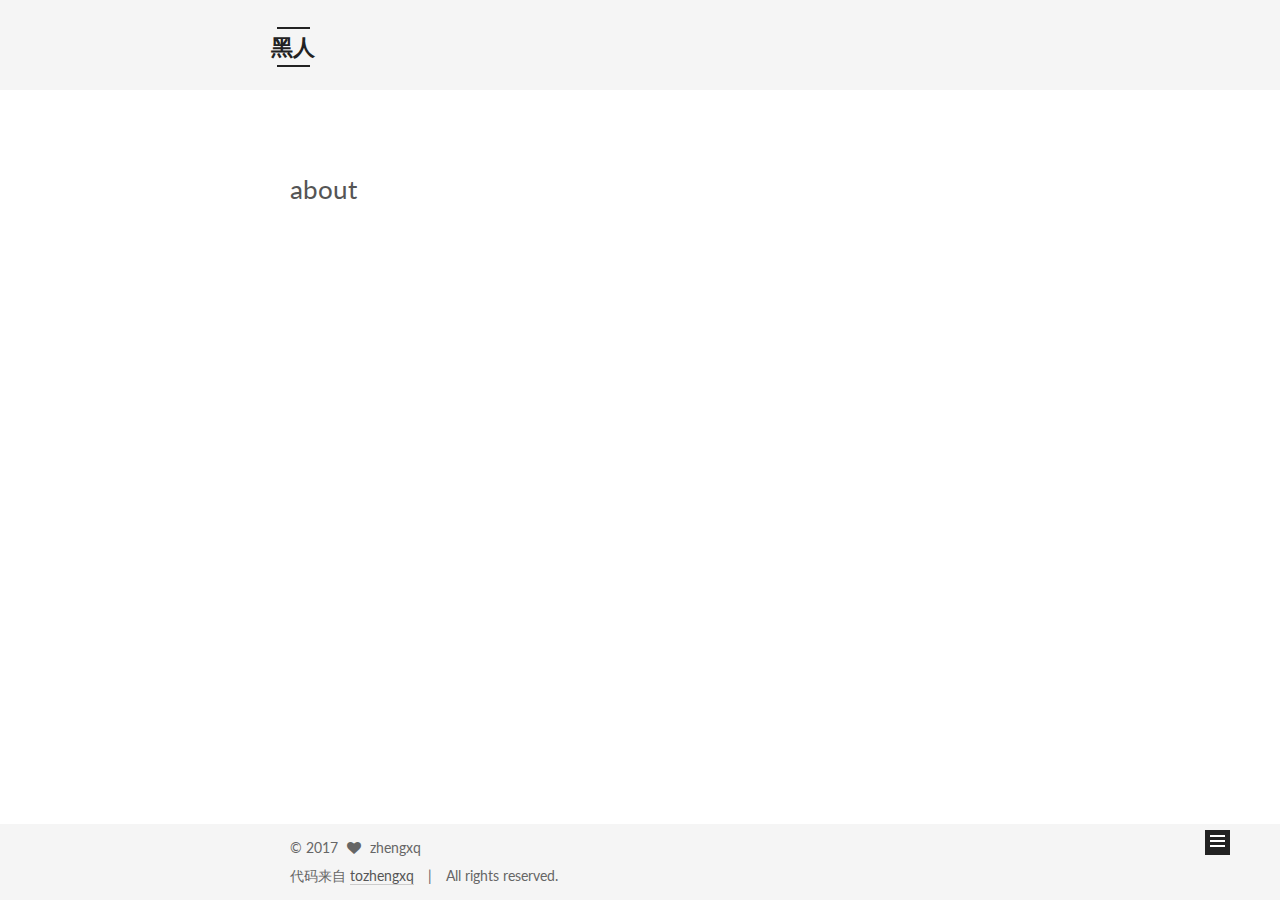
<file: about/index.html>
<!doctype html>



  


<html class="theme-next mist use-motion" lang="zh-Hans">
<head>
  <meta charset="UTF-8"/>
<meta http-equiv="X-UA-Compatible" content="IE=edge" />
<meta name="viewport" content="width=device-width, initial-scale=1, maximum-scale=1"/>



<meta http-equiv="Cache-Control" content="no-transform" />
<meta http-equiv="Cache-Control" content="no-siteapp" />












  
  
  <link href="/lib/fancybox/source/jquery.fancybox.css?v=2.1.5" rel="stylesheet" type="text/css" />




  
  
  
  

  
    
    
  

  

  

  

  

  
    
    
    <link href="//fonts.googleapis.com/css?family=Lato:300,300italic,400,400italic,700,700italic&subset=latin,latin-ext" rel="stylesheet" type="text/css">
  






<link href="/lib/font-awesome/css/font-awesome.min.css?v=4.6.2" rel="stylesheet" type="text/css" />

<link href="/css/main.css?v=5.1.0" rel="stylesheet" type="text/css" />


  <meta name="keywords" content="Hexo, NexT" />








  <link rel="shortcut icon" type="image/x-icon" href="/favicon.ico?v=5.1.0" />






<meta property="og:type" content="website">
<meta property="og:title" content="about">
<meta property="og:url" content="http://yoursite.com/about/index.html">
<meta property="og:site_name" content="黑人">
<meta property="og:updated_time" content="2017-01-24T01:48:37.000Z">
<meta name="twitter:card" content="summary">
<meta name="twitter:title" content="about">



<script type="text/javascript" id="hexo.configurations">
  var NexT = window.NexT || {};
  var CONFIG = {
    root: '/',
    scheme: 'Mist',
    sidebar: {"position":"left","display":"post"},
    fancybox: true,
    motion: true,
    duoshuo: {
      userId: '0',
      author: '博主'
    },
    algolia: {
      applicationID: '',
      apiKey: '',
      indexName: '',
      hits: {"per_page":10},
      labels: {"input_placeholder":"Search for Posts","hits_empty":"We didn't find any results for the search: ${query}","hits_stats":"${hits} results found in ${time} ms"}
    }
  };
</script>



  <link rel="canonical" href="http://yoursite.com/about/"/>





  <title>
  

  
    about | 黑人
  
</title>
</head>

<body itemscope itemtype="http://schema.org/WebPage" lang="zh-Hans">

  










  
  
    
  

  <div class="container one-collumn sidebar-position-left  ">
    <div class="headband"></div>

    <header id="header" class="header" itemscope itemtype="http://schema.org/WPHeader">
      <div class="header-inner"><div class="site-meta ">
  

  <div class="custom-logo-site-title">
    <a href="/"  class="brand" rel="start">
      <span class="logo-line-before"><i></i></span>
      <span class="site-title">黑人</span>
      <span class="logo-line-after"><i></i></span>
    </a>
  </div>
    
      <p class="site-subtitle"></p>
    
</div>

<div class="site-nav-toggle">
  <button>
    <span class="btn-bar"></span>
    <span class="btn-bar"></span>
    <span class="btn-bar"></span>
  </button>
</div>

<nav class="site-nav">
  

  
    <ul id="menu" class="menu">
      
        
        <li class="menu-item menu-item-home">
          <a href="/" rel="section">
            
              <i class="menu-item-icon fa fa-fw fa-home"></i> <br />
            
            首页
          </a>
        </li>
      
        
        <li class="menu-item menu-item-about">
          <a href="/about" rel="section">
            
              <i class="menu-item-icon fa fa-fw fa-user"></i> <br />
            
            关于
          </a>
        </li>
      
        
        <li class="menu-item menu-item-archives">
          <a href="/archives" rel="section">
            
              <i class="menu-item-icon fa fa-fw fa-archive"></i> <br />
            
            归档
          </a>
        </li>
      
        
        <li class="menu-item menu-item-tags">
          <a href="/tags" rel="section">
            
              <i class="menu-item-icon fa fa-fw fa-tags"></i> <br />
            
            标签
          </a>
        </li>
      

      
    </ul>
  

  
</nav>



 </div>
    </header>

    <main id="main" class="main">
      <div class="main-inner">
        <div class="content-wrap">
          <div id="content" class="content">
            

  <div id="posts" class="posts-expand">
  <header class="post-header">

	<h2 class="post-title" itemprop="name headline">about</h2>



</header>

    
    
      
    
  </div>

          
          </div>
          


          
  <div class="comments" id="comments">
    
  </div>


        </div>
        
          
  
  <div class="sidebar-toggle">
    <div class="sidebar-toggle-line-wrap">
      <span class="sidebar-toggle-line sidebar-toggle-line-first"></span>
      <span class="sidebar-toggle-line sidebar-toggle-line-middle"></span>
      <span class="sidebar-toggle-line sidebar-toggle-line-last"></span>
    </div>
  </div>

  <aside id="sidebar" class="sidebar">
    <div class="sidebar-inner">

      

      

      <section class="site-overview sidebar-panel sidebar-panel-active">
        <div class="site-author motion-element" itemprop="author" itemscope itemtype="http://schema.org/Person">
          <img class="site-author-image" itemprop="image"
               src="/uploads/touxiang.jpeg"
               alt="zhengxq" />
          <p class="site-author-name" itemprop="name">zhengxq</p>
          <p class="site-description motion-element" itemprop="description"></p>
        </div>
        <nav class="site-state motion-element">
        
          
            <div class="site-state-item site-state-posts">
              <a href="/archives">
                <span class="site-state-item-count">3</span>
                <span class="site-state-item-name">日志</span>
              </a>
            </div>
          

          

          
            <div class="site-state-item site-state-tags">
              <a href="/tags">
                <span class="site-state-item-count">2</span>
                <span class="site-state-item-name">标签</span>
              </a>
            </div>
          

        </nav>

        

        <div class="links-of-author motion-element">
          
        </div>

        
        

        
        

        


      </section>

      

    </div>
  </aside>


        
      </div>
    </main>

    <footer id="footer" class="footer">
      <div class="footer-inner">
        <div class="copyright" >
  
  &copy; 
  <span itemprop="copyrightYear">2017</span>
  <span class="with-love">
    <i class="fa fa-heart"></i>
  </span>
  <span class="author" itemprop="copyrightHolder">zhengxq</span>
</div>


<div class="powered-by">
  代码来自 <a class="theme-link" href="https://github.com/tozhengxq">tozhengxq</a> 
</div>

<div class="theme-info">
  All rights reserved. 
</div>


        

        
      </div>
    </footer>

    <div class="back-to-top">
      <i class="fa fa-arrow-up"></i>
    </div>
  </div>

  

<script type="text/javascript">
  if (Object.prototype.toString.call(window.Promise) !== '[object Function]') {
    window.Promise = null;
  }
</script>









  




  
  <script type="text/javascript" src="/lib/jquery/index.js?v=2.1.3"></script>

  
  <script type="text/javascript" src="/lib/fastclick/lib/fastclick.min.js?v=1.0.6"></script>

  
  <script type="text/javascript" src="/lib/jquery_lazyload/jquery.lazyload.js?v=1.9.7"></script>

  
  <script type="text/javascript" src="/lib/velocity/velocity.min.js?v=1.2.1"></script>

  
  <script type="text/javascript" src="/lib/velocity/velocity.ui.min.js?v=1.2.1"></script>

  
  <script type="text/javascript" src="/lib/fancybox/source/jquery.fancybox.pack.js?v=2.1.5"></script>


  


  <script type="text/javascript" src="/js/src/utils.js?v=5.1.0"></script>

  <script type="text/javascript" src="/js/src/motion.js?v=5.1.0"></script>



  
  

  

  


  <script type="text/javascript" src="/js/src/bootstrap.js?v=5.1.0"></script>



  



  




	





  





  

  
      <!-- UY BEGIN -->
      <script type="text/javascript" src="http://v2.uyan.cc/code/uyan.js?uid="></script>
      <!-- UY END -->
  




  
  

  

  

  

  


</body>
</html>
</file>
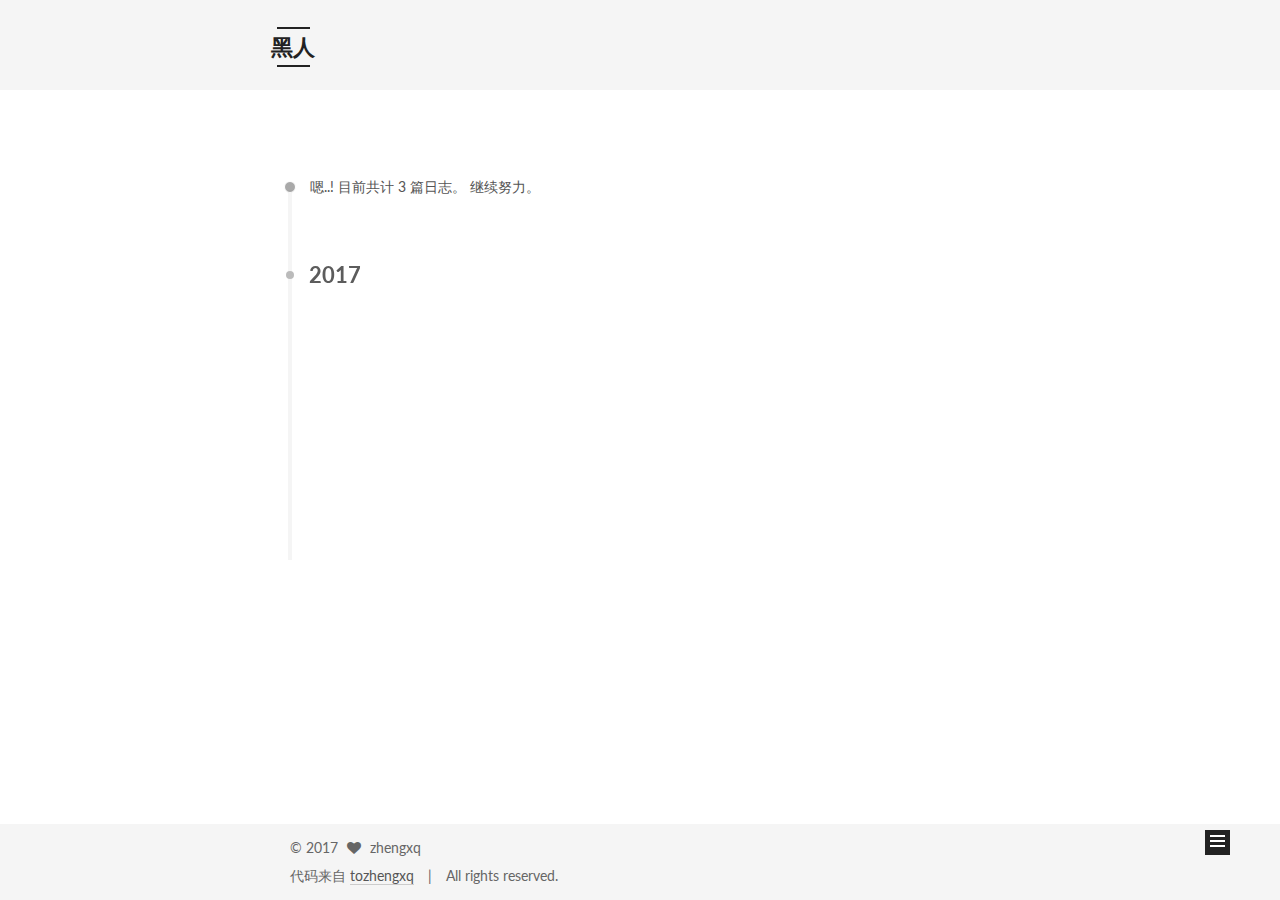
<file: archives/index.html>
<!doctype html>



  


<html class="theme-next mist use-motion" lang="zh-Hans">
<head>
  <meta charset="UTF-8"/>
<meta http-equiv="X-UA-Compatible" content="IE=edge" />
<meta name="viewport" content="width=device-width, initial-scale=1, maximum-scale=1"/>



<meta http-equiv="Cache-Control" content="no-transform" />
<meta http-equiv="Cache-Control" content="no-siteapp" />












  
  
  <link href="/lib/fancybox/source/jquery.fancybox.css?v=2.1.5" rel="stylesheet" type="text/css" />




  
  
  
  

  
    
    
  

  

  

  

  

  
    
    
    <link href="//fonts.googleapis.com/css?family=Lato:300,300italic,400,400italic,700,700italic&subset=latin,latin-ext" rel="stylesheet" type="text/css">
  






<link href="/lib/font-awesome/css/font-awesome.min.css?v=4.6.2" rel="stylesheet" type="text/css" />

<link href="/css/main.css?v=5.1.0" rel="stylesheet" type="text/css" />


  <meta name="keywords" content="Hexo, NexT" />








  <link rel="shortcut icon" type="image/x-icon" href="/favicon.ico?v=5.1.0" />






<meta property="og:type" content="website">
<meta property="og:title" content="黑人">
<meta property="og:url" content="http://yoursite.com/archives/index.html">
<meta property="og:site_name" content="黑人">
<meta name="twitter:card" content="summary">
<meta name="twitter:title" content="黑人">



<script type="text/javascript" id="hexo.configurations">
  var NexT = window.NexT || {};
  var CONFIG = {
    root: '/',
    scheme: 'Mist',
    sidebar: {"position":"left","display":"post"},
    fancybox: true,
    motion: true,
    duoshuo: {
      userId: '0',
      author: '博主'
    },
    algolia: {
      applicationID: '',
      apiKey: '',
      indexName: '',
      hits: {"per_page":10},
      labels: {"input_placeholder":"Search for Posts","hits_empty":"We didn't find any results for the search: ${query}","hits_stats":"${hits} results found in ${time} ms"}
    }
  };
</script>



  <link rel="canonical" href="http://yoursite.com/archives/"/>





  <title> 归档 | 黑人 </title>
</head>

<body itemscope itemtype="http://schema.org/WebPage" lang="zh-Hans">

  










  
  
    
  

  <div class="container one-collumn sidebar-position-left  page-archive  ">
    <div class="headband"></div>

    <header id="header" class="header" itemscope itemtype="http://schema.org/WPHeader">
      <div class="header-inner"><div class="site-meta ">
  

  <div class="custom-logo-site-title">
    <a href="/"  class="brand" rel="start">
      <span class="logo-line-before"><i></i></span>
      <span class="site-title">黑人</span>
      <span class="logo-line-after"><i></i></span>
    </a>
  </div>
    
      <p class="site-subtitle"></p>
    
</div>

<div class="site-nav-toggle">
  <button>
    <span class="btn-bar"></span>
    <span class="btn-bar"></span>
    <span class="btn-bar"></span>
  </button>
</div>

<nav class="site-nav">
  

  
    <ul id="menu" class="menu">
      
        
        <li class="menu-item menu-item-home">
          <a href="/" rel="section">
            
              <i class="menu-item-icon fa fa-fw fa-home"></i> <br />
            
            首页
          </a>
        </li>
      
        
        <li class="menu-item menu-item-about">
          <a href="/about" rel="section">
            
              <i class="menu-item-icon fa fa-fw fa-user"></i> <br />
            
            关于
          </a>
        </li>
      
        
        <li class="menu-item menu-item-archives">
          <a href="/archives" rel="section">
            
              <i class="menu-item-icon fa fa-fw fa-archive"></i> <br />
            
            归档
          </a>
        </li>
      
        
        <li class="menu-item menu-item-tags">
          <a href="/tags" rel="section">
            
              <i class="menu-item-icon fa fa-fw fa-tags"></i> <br />
            
            标签
          </a>
        </li>
      

      
    </ul>
  

  
</nav>



 </div>
    </header>

    <main id="main" class="main">
      <div class="main-inner">
        <div class="content-wrap">
          <div id="content" class="content">
            

  <section id="posts" class="posts-collapse">
    <span class="archive-move-on"></span>

    <span class="archive-page-counter">
      
      
      
        
      
      嗯..! 目前共计 3 篇日志。 继续努力。
    </span>

    

      
      
      

      
        
        <div class="collection-title">
          <h2 class="archive-year motion-element" id="archive-year-2017">2017</h2>
        </div>
      
      

      

  <article class="post post-type-normal" itemscope itemtype="http://schema.org/Article">
    <header class="post-header">

      <h1 class="post-title">
        
            <a class="post-title-link" href="/2017/01/24/How-MyCat-Work/" itemprop="url">
              
                <span itemprop="name">How-MyCat-Work</span>
              
            </a>
        
      </h1>

      <div class="post-meta">
        <time class="post-time" itemprop="dateCreated"
              datetime="2017-01-24T10:34:32+08:00"
              content="2017-01-24" >
          01-24
        </time>
      </div>

    </header>
  </article>



    

      
      
      

      
      

      

  <article class="post post-type-normal" itemscope itemtype="http://schema.org/Article">
    <header class="post-header">

      <h1 class="post-title">
        
            <a class="post-title-link" href="/2017/01/24/posttest/" itemprop="url">
              
                <span itemprop="name">标签测试文章</span>
              
            </a>
        
      </h1>

      <div class="post-meta">
        <time class="post-time" itemprop="dateCreated"
              datetime="2017-01-24T09:43:46+08:00"
              content="2017-01-24" >
          01-24
        </time>
      </div>

    </header>
  </article>



    

      
      
      

      
      

      

  <article class="post post-type-normal" itemscope itemtype="http://schema.org/Article">
    <header class="post-header">

      <h1 class="post-title">
        
            <a class="post-title-link" href="/2017/01/24/hello-world/" itemprop="url">
              
                <span itemprop="name">Hello World</span>
              
            </a>
        
      </h1>

      <div class="post-meta">
        <time class="post-time" itemprop="dateCreated"
              datetime="2017-01-24T09:18:02+08:00"
              content="2017-01-24" >
          01-24
        </time>
      </div>

    </header>
  </article>



    

  </section>

  


          
          </div>
          


          

        </div>
        
          
  
  <div class="sidebar-toggle">
    <div class="sidebar-toggle-line-wrap">
      <span class="sidebar-toggle-line sidebar-toggle-line-first"></span>
      <span class="sidebar-toggle-line sidebar-toggle-line-middle"></span>
      <span class="sidebar-toggle-line sidebar-toggle-line-last"></span>
    </div>
  </div>

  <aside id="sidebar" class="sidebar">
    <div class="sidebar-inner">

      

      

      <section class="site-overview sidebar-panel sidebar-panel-active">
        <div class="site-author motion-element" itemprop="author" itemscope itemtype="http://schema.org/Person">
          <img class="site-author-image" itemprop="image"
               src="/uploads/touxiang.jpeg"
               alt="zhengxq" />
          <p class="site-author-name" itemprop="name">zhengxq</p>
          <p class="site-description motion-element" itemprop="description"></p>
        </div>
        <nav class="site-state motion-element">
        
          
            <div class="site-state-item site-state-posts">
              <a href="/archives">
                <span class="site-state-item-count">3</span>
                <span class="site-state-item-name">日志</span>
              </a>
            </div>
          

          

          
            <div class="site-state-item site-state-tags">
              <a href="/tags">
                <span class="site-state-item-count">2</span>
                <span class="site-state-item-name">标签</span>
              </a>
            </div>
          

        </nav>

        

        <div class="links-of-author motion-element">
          
        </div>

        
        

        
        

        


      </section>

      

    </div>
  </aside>


        
      </div>
    </main>

    <footer id="footer" class="footer">
      <div class="footer-inner">
        <div class="copyright" >
  
  &copy; 
  <span itemprop="copyrightYear">2017</span>
  <span class="with-love">
    <i class="fa fa-heart"></i>
  </span>
  <span class="author" itemprop="copyrightHolder">zhengxq</span>
</div>


<div class="powered-by">
  代码来自 <a class="theme-link" href="https://github.com/tozhengxq">tozhengxq</a> 
</div>

<div class="theme-info">
  All rights reserved. 
</div>


        

        
      </div>
    </footer>

    <div class="back-to-top">
      <i class="fa fa-arrow-up"></i>
    </div>
  </div>

  

<script type="text/javascript">
  if (Object.prototype.toString.call(window.Promise) !== '[object Function]') {
    window.Promise = null;
  }
</script>









  




  
  <script type="text/javascript" src="/lib/jquery/index.js?v=2.1.3"></script>

  
  <script type="text/javascript" src="/lib/fastclick/lib/fastclick.min.js?v=1.0.6"></script>

  
  <script type="text/javascript" src="/lib/jquery_lazyload/jquery.lazyload.js?v=1.9.7"></script>

  
  <script type="text/javascript" src="/lib/velocity/velocity.min.js?v=1.2.1"></script>

  
  <script type="text/javascript" src="/lib/velocity/velocity.ui.min.js?v=1.2.1"></script>

  
  <script type="text/javascript" src="/lib/fancybox/source/jquery.fancybox.pack.js?v=2.1.5"></script>


  


  <script type="text/javascript" src="/js/src/utils.js?v=5.1.0"></script>

  <script type="text/javascript" src="/js/src/motion.js?v=5.1.0"></script>



  
  

  
  
    <script type="text/javascript" id="motion.page.archive">
      $('.archive-year').velocity('transition.slideLeftIn');
    </script>
  


  


  <script type="text/javascript" src="/js/src/bootstrap.js?v=5.1.0"></script>



  



  




	





  





  

  




  
  

  

  

  

  


</body>
</html>
</file>
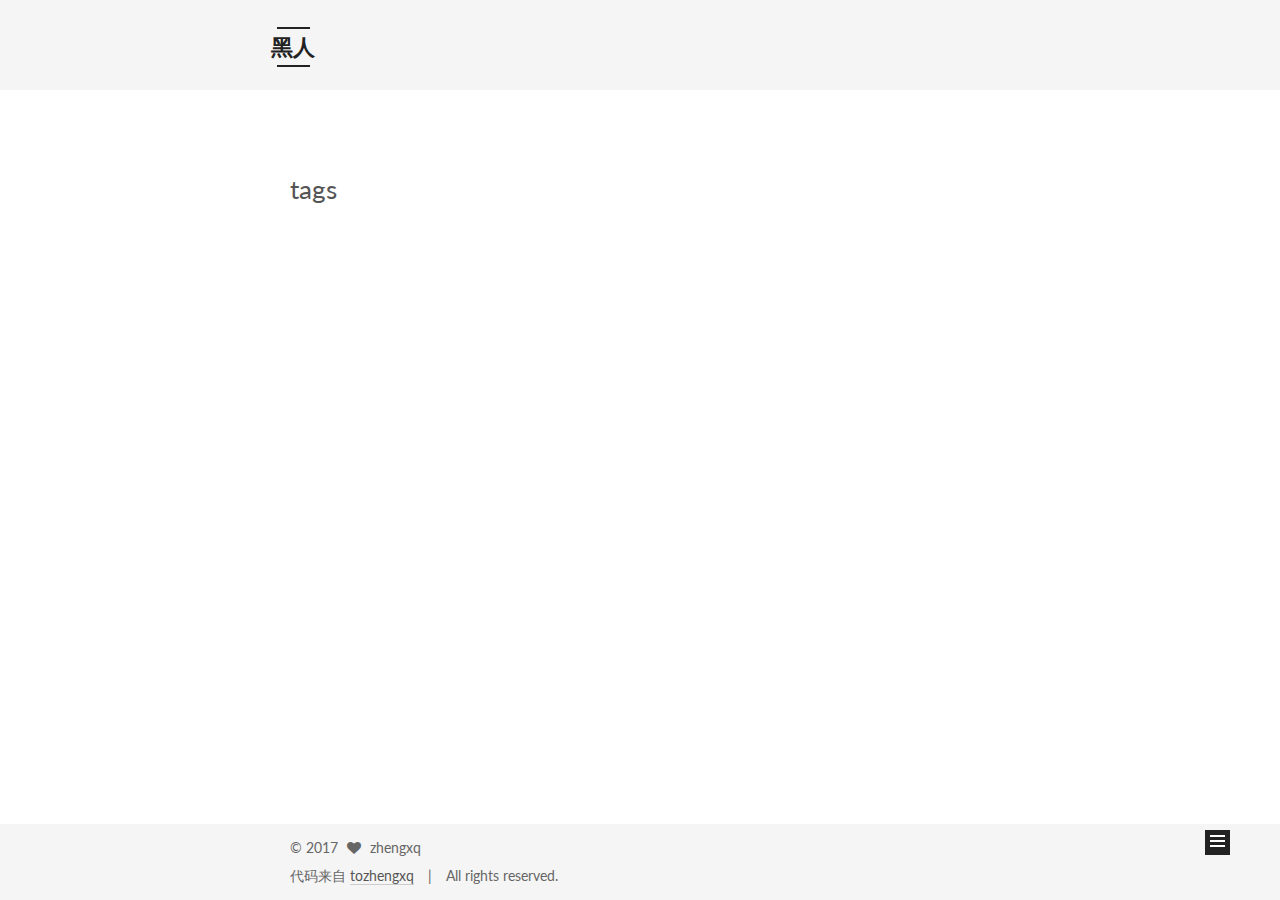
<file: tags/index.html>
<!doctype html>



  


<html class="theme-next mist use-motion" lang="zh-Hans">
<head>
  <meta charset="UTF-8"/>
<meta http-equiv="X-UA-Compatible" content="IE=edge" />
<meta name="viewport" content="width=device-width, initial-scale=1, maximum-scale=1"/>



<meta http-equiv="Cache-Control" content="no-transform" />
<meta http-equiv="Cache-Control" content="no-siteapp" />












  
  
  <link href="/lib/fancybox/source/jquery.fancybox.css?v=2.1.5" rel="stylesheet" type="text/css" />




  
  
  
  

  
    
    
  

  

  

  

  

  
    
    
    <link href="//fonts.googleapis.com/css?family=Lato:300,300italic,400,400italic,700,700italic&subset=latin,latin-ext" rel="stylesheet" type="text/css">
  






<link href="/lib/font-awesome/css/font-awesome.min.css?v=4.6.2" rel="stylesheet" type="text/css" />

<link href="/css/main.css?v=5.1.0" rel="stylesheet" type="text/css" />


  <meta name="keywords" content="Hexo, NexT" />








  <link rel="shortcut icon" type="image/x-icon" href="/favicon.ico?v=5.1.0" />






<meta property="og:type" content="website">
<meta property="og:title" content="tags">
<meta property="og:url" content="http://yoursite.com/tags/index.html">
<meta property="og:site_name" content="黑人">
<meta property="og:updated_time" content="2017-01-24T01:45:21.000Z">
<meta name="twitter:card" content="summary">
<meta name="twitter:title" content="tags">



<script type="text/javascript" id="hexo.configurations">
  var NexT = window.NexT || {};
  var CONFIG = {
    root: '/',
    scheme: 'Mist',
    sidebar: {"position":"left","display":"post"},
    fancybox: true,
    motion: true,
    duoshuo: {
      userId: '0',
      author: '博主'
    },
    algolia: {
      applicationID: '',
      apiKey: '',
      indexName: '',
      hits: {"per_page":10},
      labels: {"input_placeholder":"Search for Posts","hits_empty":"We didn't find any results for the search: ${query}","hits_stats":"${hits} results found in ${time} ms"}
    }
  };
</script>



  <link rel="canonical" href="http://yoursite.com/tags/"/>





  <title>
  

  
    tags | 黑人
  
</title>
</head>

<body itemscope itemtype="http://schema.org/WebPage" lang="zh-Hans">

  










  
  
    
  

  <div class="container one-collumn sidebar-position-left  ">
    <div class="headband"></div>

    <header id="header" class="header" itemscope itemtype="http://schema.org/WPHeader">
      <div class="header-inner"><div class="site-meta ">
  

  <div class="custom-logo-site-title">
    <a href="/"  class="brand" rel="start">
      <span class="logo-line-before"><i></i></span>
      <span class="site-title">黑人</span>
      <span class="logo-line-after"><i></i></span>
    </a>
  </div>
    
      <p class="site-subtitle"></p>
    
</div>

<div class="site-nav-toggle">
  <button>
    <span class="btn-bar"></span>
    <span class="btn-bar"></span>
    <span class="btn-bar"></span>
  </button>
</div>

<nav class="site-nav">
  

  
    <ul id="menu" class="menu">
      
        
        <li class="menu-item menu-item-home">
          <a href="/" rel="section">
            
              <i class="menu-item-icon fa fa-fw fa-home"></i> <br />
            
            首页
          </a>
        </li>
      
        
        <li class="menu-item menu-item-about">
          <a href="/about" rel="section">
            
              <i class="menu-item-icon fa fa-fw fa-user"></i> <br />
            
            关于
          </a>
        </li>
      
        
        <li class="menu-item menu-item-archives">
          <a href="/archives" rel="section">
            
              <i class="menu-item-icon fa fa-fw fa-archive"></i> <br />
            
            归档
          </a>
        </li>
      
        
        <li class="menu-item menu-item-tags">
          <a href="/tags" rel="section">
            
              <i class="menu-item-icon fa fa-fw fa-tags"></i> <br />
            
            标签
          </a>
        </li>
      

      
    </ul>
  

  
</nav>



 </div>
    </header>

    <main id="main" class="main">
      <div class="main-inner">
        <div class="content-wrap">
          <div id="content" class="content">
            

  <div id="posts" class="posts-expand">
  <header class="post-header">

	<h2 class="post-title" itemprop="name headline">tags</h2>



</header>

    
    
      
    
  </div>

          
          </div>
          


          
  <div class="comments" id="comments">
    
  </div>


        </div>
        
          
  
  <div class="sidebar-toggle">
    <div class="sidebar-toggle-line-wrap">
      <span class="sidebar-toggle-line sidebar-toggle-line-first"></span>
      <span class="sidebar-toggle-line sidebar-toggle-line-middle"></span>
      <span class="sidebar-toggle-line sidebar-toggle-line-last"></span>
    </div>
  </div>

  <aside id="sidebar" class="sidebar">
    <div class="sidebar-inner">

      

      

      <section class="site-overview sidebar-panel sidebar-panel-active">
        <div class="site-author motion-element" itemprop="author" itemscope itemtype="http://schema.org/Person">
          <img class="site-author-image" itemprop="image"
               src="/uploads/touxiang.jpeg"
               alt="zhengxq" />
          <p class="site-author-name" itemprop="name">zhengxq</p>
          <p class="site-description motion-element" itemprop="description"></p>
        </div>
        <nav class="site-state motion-element">
        
          
            <div class="site-state-item site-state-posts">
              <a href="/archives">
                <span class="site-state-item-count">3</span>
                <span class="site-state-item-name">日志</span>
              </a>
            </div>
          

          

          
            <div class="site-state-item site-state-tags">
              <a href="/tags">
                <span class="site-state-item-count">2</span>
                <span class="site-state-item-name">标签</span>
              </a>
            </div>
          

        </nav>

        

        <div class="links-of-author motion-element">
          
        </div>

        
        

        
        

        


      </section>

      

    </div>
  </aside>


        
      </div>
    </main>

    <footer id="footer" class="footer">
      <div class="footer-inner">
        <div class="copyright" >
  
  &copy; 
  <span itemprop="copyrightYear">2017</span>
  <span class="with-love">
    <i class="fa fa-heart"></i>
  </span>
  <span class="author" itemprop="copyrightHolder">zhengxq</span>
</div>


<div class="powered-by">
  代码来自 <a class="theme-link" href="https://github.com/tozhengxq">tozhengxq</a> 
</div>

<div class="theme-info">
  All rights reserved. 
</div>


        

        
      </div>
    </footer>

    <div class="back-to-top">
      <i class="fa fa-arrow-up"></i>
    </div>
  </div>

  

<script type="text/javascript">
  if (Object.prototype.toString.call(window.Promise) !== '[object Function]') {
    window.Promise = null;
  }
</script>









  




  
  <script type="text/javascript" src="/lib/jquery/index.js?v=2.1.3"></script>

  
  <script type="text/javascript" src="/lib/fastclick/lib/fastclick.min.js?v=1.0.6"></script>

  
  <script type="text/javascript" src="/lib/jquery_lazyload/jquery.lazyload.js?v=1.9.7"></script>

  
  <script type="text/javascript" src="/lib/velocity/velocity.min.js?v=1.2.1"></script>

  
  <script type="text/javascript" src="/lib/velocity/velocity.ui.min.js?v=1.2.1"></script>

  
  <script type="text/javascript" src="/lib/fancybox/source/jquery.fancybox.pack.js?v=2.1.5"></script>


  


  <script type="text/javascript" src="/js/src/utils.js?v=5.1.0"></script>

  <script type="text/javascript" src="/js/src/motion.js?v=5.1.0"></script>



  
  

  

  


  <script type="text/javascript" src="/js/src/bootstrap.js?v=5.1.0"></script>



  



  




	





  





  

  
      <!-- UY BEGIN -->
      <script type="text/javascript" src="http://v2.uyan.cc/code/uyan.js?uid="></script>
      <!-- UY END -->
  




  
  

  

  

  

  


</body>
</html>
</file>
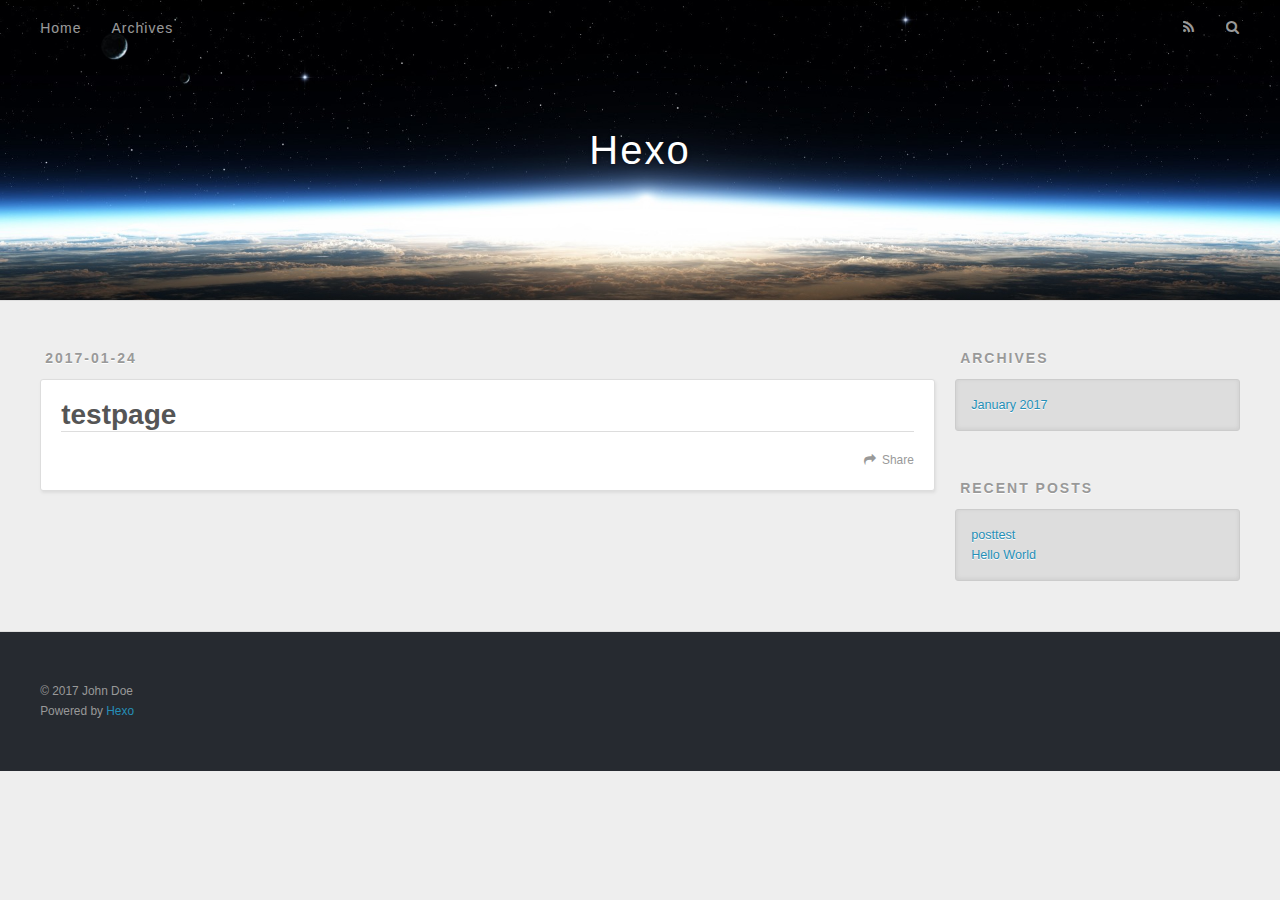
<file: testpage/index.html>
<!DOCTYPE html>
<html>
<head>
  <meta charset="utf-8">
  
  <title>testpage | Hexo</title>
  <meta name="viewport" content="width=device-width, initial-scale=1, maximum-scale=1">
  <meta property="og:type" content="website">
<meta property="og:title" content="testpage">
<meta property="og:url" content="http://yoursite.com/testpage/index.html">
<meta property="og:site_name" content="Hexo">
<meta property="og:updated_time" content="2017-01-24T01:21:18.000Z">
<meta name="twitter:card" content="summary">
<meta name="twitter:title" content="testpage">
  
    <link rel="alternate" href="/atom.xml" title="Hexo" type="application/atom+xml">
  
  
    <link rel="icon" href="/favicon.png">
  
  
    <link href="//fonts.googleapis.com/css?family=Source+Code+Pro" rel="stylesheet" type="text/css">
  
  <link rel="stylesheet" href="/css/style.css">
  

</head>

<body>
  <div id="container">
    <div id="wrap">
      <header id="header">
  <div id="banner"></div>
  <div id="header-outer" class="outer">
    <div id="header-title" class="inner">
      <h1 id="logo-wrap">
        <a href="/" id="logo">Hexo</a>
      </h1>
      
    </div>
    <div id="header-inner" class="inner">
      <nav id="main-nav">
        <a id="main-nav-toggle" class="nav-icon"></a>
        
          <a class="main-nav-link" href="/">Home</a>
        
          <a class="main-nav-link" href="/archives">Archives</a>
        
      </nav>
      <nav id="sub-nav">
        
          <a id="nav-rss-link" class="nav-icon" href="/atom.xml" title="RSS Feed"></a>
        
        <a id="nav-search-btn" class="nav-icon" title="Search"></a>
      </nav>
      <div id="search-form-wrap">
        <form action="//google.com/search" method="get" accept-charset="UTF-8" class="search-form"><input type="search" name="q" results="0" class="search-form-input" placeholder="Search"><button type="submit" class="search-form-submit">&#xF002;</button><input type="hidden" name="sitesearch" value="http://yoursite.com"></form>
      </div>
    </div>
  </div>
</header>
      <div class="outer">
        <section id="main"><article id="page-undefined" class="article article-type-page" itemscope itemprop="blogPost">
  <div class="article-meta">
    <a href="/testpage/index.html" class="article-date">
  <time datetime="2017-01-24T01:21:17.000Z" itemprop="datePublished">2017-01-24</time>
</a>
    
  </div>
  <div class="article-inner">
    
    
      <header class="article-header">
        
  
    <h1 class="article-title" itemprop="name">
      testpage
    </h1>
  

      </header>
    
    <div class="article-entry" itemprop="articleBody">
      
        
      
    </div>
    <footer class="article-footer">
      <a data-url="http://yoursite.com/testpage/index.html" data-id="ciyau6hjs00016290knay9bue" class="article-share-link">Share</a>
      
      
    </footer>
  </div>
  
    
  
</article>

</section>
        
          <aside id="sidebar">
  
    

  
    

  
    
  
    
  <div class="widget-wrap">
    <h3 class="widget-title">Archives</h3>
    <div class="widget">
      <ul class="archive-list"><li class="archive-list-item"><a class="archive-list-link" href="/archives/2017/01/">January 2017</a></li></ul>
    </div>
  </div>


  
    
  <div class="widget-wrap">
    <h3 class="widget-title">Recent Posts</h3>
    <div class="widget">
      <ul>
        
          <li>
            <a href="/2017/01/24/posttest/">posttest</a>
          </li>
        
          <li>
            <a href="/2017/01/24/hello-world/">Hello World</a>
          </li>
        
      </ul>
    </div>
  </div>

  
</aside>
        
      </div>
      <footer id="footer">
  
  <div class="outer">
    <div id="footer-info" class="inner">
      &copy; 2017 John Doe<br>
      Powered by <a href="http://hexo.io/" target="_blank">Hexo</a>
    </div>
  </div>
</footer>
    </div>
    <nav id="mobile-nav">
  
    <a href="/" class="mobile-nav-link">Home</a>
  
    <a href="/archives" class="mobile-nav-link">Archives</a>
  
</nav>
    

<script src="//ajax.googleapis.com/ajax/libs/jquery/2.0.3/jquery.min.js"></script>


  <link rel="stylesheet" href="/fancybox/jquery.fancybox.css">
  <script src="/fancybox/jquery.fancybox.pack.js"></script>


<script src="/js/script.js"></script>

  </div>
</body>
</html>
</file>
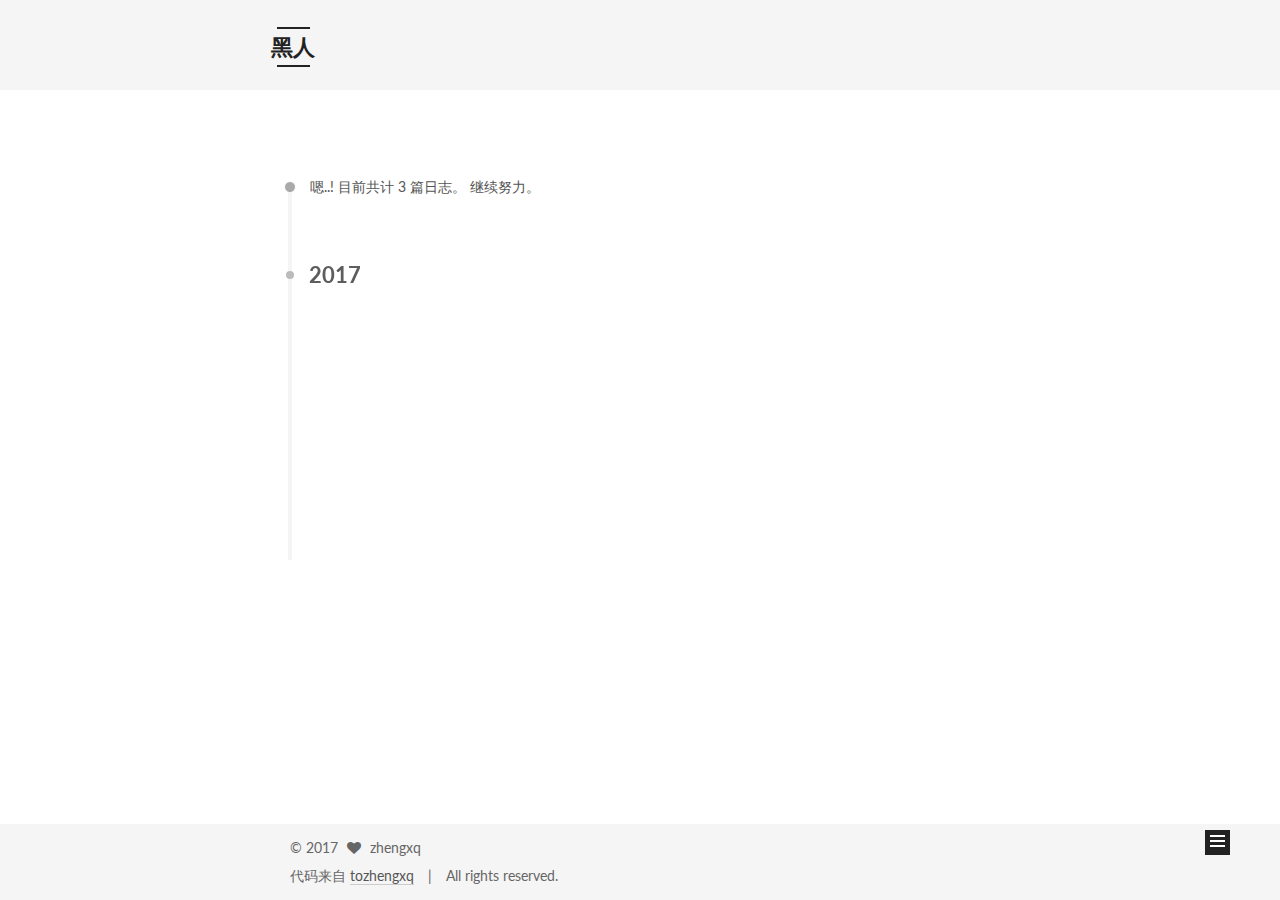
<file: archives/2017/index.html>
<!doctype html>



  


<html class="theme-next mist use-motion" lang="zh-Hans">
<head>
  <meta charset="UTF-8"/>
<meta http-equiv="X-UA-Compatible" content="IE=edge" />
<meta name="viewport" content="width=device-width, initial-scale=1, maximum-scale=1"/>



<meta http-equiv="Cache-Control" content="no-transform" />
<meta http-equiv="Cache-Control" content="no-siteapp" />












  
  
  <link href="/lib/fancybox/source/jquery.fancybox.css?v=2.1.5" rel="stylesheet" type="text/css" />




  
  
  
  

  
    
    
  

  

  

  

  

  
    
    
    <link href="//fonts.googleapis.com/css?family=Lato:300,300italic,400,400italic,700,700italic&subset=latin,latin-ext" rel="stylesheet" type="text/css">
  






<link href="/lib/font-awesome/css/font-awesome.min.css?v=4.6.2" rel="stylesheet" type="text/css" />

<link href="/css/main.css?v=5.1.0" rel="stylesheet" type="text/css" />


  <meta name="keywords" content="Hexo, NexT" />








  <link rel="shortcut icon" type="image/x-icon" href="/favicon.ico?v=5.1.0" />






<meta property="og:type" content="website">
<meta property="og:title" content="黑人">
<meta property="og:url" content="http://yoursite.com/archives/2017/index.html">
<meta property="og:site_name" content="黑人">
<meta name="twitter:card" content="summary">
<meta name="twitter:title" content="黑人">



<script type="text/javascript" id="hexo.configurations">
  var NexT = window.NexT || {};
  var CONFIG = {
    root: '/',
    scheme: 'Mist',
    sidebar: {"position":"left","display":"post"},
    fancybox: true,
    motion: true,
    duoshuo: {
      userId: '0',
      author: '博主'
    },
    algolia: {
      applicationID: '',
      apiKey: '',
      indexName: '',
      hits: {"per_page":10},
      labels: {"input_placeholder":"Search for Posts","hits_empty":"We didn't find any results for the search: ${query}","hits_stats":"${hits} results found in ${time} ms"}
    }
  };
</script>



  <link rel="canonical" href="http://yoursite.com/archives/2017/"/>





  <title> 归档 | 黑人 </title>
</head>

<body itemscope itemtype="http://schema.org/WebPage" lang="zh-Hans">

  










  
  
    
  

  <div class="container one-collumn sidebar-position-left  page-archive  ">
    <div class="headband"></div>

    <header id="header" class="header" itemscope itemtype="http://schema.org/WPHeader">
      <div class="header-inner"><div class="site-meta ">
  

  <div class="custom-logo-site-title">
    <a href="/"  class="brand" rel="start">
      <span class="logo-line-before"><i></i></span>
      <span class="site-title">黑人</span>
      <span class="logo-line-after"><i></i></span>
    </a>
  </div>
    
      <p class="site-subtitle"></p>
    
</div>

<div class="site-nav-toggle">
  <button>
    <span class="btn-bar"></span>
    <span class="btn-bar"></span>
    <span class="btn-bar"></span>
  </button>
</div>

<nav class="site-nav">
  

  
    <ul id="menu" class="menu">
      
        
        <li class="menu-item menu-item-home">
          <a href="/" rel="section">
            
              <i class="menu-item-icon fa fa-fw fa-home"></i> <br />
            
            首页
          </a>
        </li>
      
        
        <li class="menu-item menu-item-about">
          <a href="/about" rel="section">
            
              <i class="menu-item-icon fa fa-fw fa-user"></i> <br />
            
            关于
          </a>
        </li>
      
        
        <li class="menu-item menu-item-archives">
          <a href="/archives" rel="section">
            
              <i class="menu-item-icon fa fa-fw fa-archive"></i> <br />
            
            归档
          </a>
        </li>
      
        
        <li class="menu-item menu-item-tags">
          <a href="/tags" rel="section">
            
              <i class="menu-item-icon fa fa-fw fa-tags"></i> <br />
            
            标签
          </a>
        </li>
      

      
    </ul>
  

  
</nav>



 </div>
    </header>

    <main id="main" class="main">
      <div class="main-inner">
        <div class="content-wrap">
          <div id="content" class="content">
            

  <section id="posts" class="posts-collapse">
    <span class="archive-move-on"></span>

    <span class="archive-page-counter">
      
      
      
        
      
      嗯..! 目前共计 3 篇日志。 继续努力。
    </span>

    

      
      
      

      
        
        <div class="collection-title">
          <h2 class="archive-year motion-element" id="archive-year-2017">2017</h2>
        </div>
      
      

      

  <article class="post post-type-normal" itemscope itemtype="http://schema.org/Article">
    <header class="post-header">

      <h1 class="post-title">
        
            <a class="post-title-link" href="/2017/01/24/How-MyCat-Work/" itemprop="url">
              
                <span itemprop="name">How-MyCat-Work</span>
              
            </a>
        
      </h1>

      <div class="post-meta">
        <time class="post-time" itemprop="dateCreated"
              datetime="2017-01-24T10:34:32+08:00"
              content="2017-01-24" >
          01-24
        </time>
      </div>

    </header>
  </article>



    

      
      
      

      
      

      

  <article class="post post-type-normal" itemscope itemtype="http://schema.org/Article">
    <header class="post-header">

      <h1 class="post-title">
        
            <a class="post-title-link" href="/2017/01/24/posttest/" itemprop="url">
              
                <span itemprop="name">标签测试文章</span>
              
            </a>
        
      </h1>

      <div class="post-meta">
        <time class="post-time" itemprop="dateCreated"
              datetime="2017-01-24T09:43:46+08:00"
              content="2017-01-24" >
          01-24
        </time>
      </div>

    </header>
  </article>



    

      
      
      

      
      

      

  <article class="post post-type-normal" itemscope itemtype="http://schema.org/Article">
    <header class="post-header">

      <h1 class="post-title">
        
            <a class="post-title-link" href="/2017/01/24/hello-world/" itemprop="url">
              
                <span itemprop="name">Hello World</span>
              
            </a>
        
      </h1>

      <div class="post-meta">
        <time class="post-time" itemprop="dateCreated"
              datetime="2017-01-24T09:18:02+08:00"
              content="2017-01-24" >
          01-24
        </time>
      </div>

    </header>
  </article>



    

  </section>

  


          
          </div>
          


          

        </div>
        
          
  
  <div class="sidebar-toggle">
    <div class="sidebar-toggle-line-wrap">
      <span class="sidebar-toggle-line sidebar-toggle-line-first"></span>
      <span class="sidebar-toggle-line sidebar-toggle-line-middle"></span>
      <span class="sidebar-toggle-line sidebar-toggle-line-last"></span>
    </div>
  </div>

  <aside id="sidebar" class="sidebar">
    <div class="sidebar-inner">

      

      

      <section class="site-overview sidebar-panel sidebar-panel-active">
        <div class="site-author motion-element" itemprop="author" itemscope itemtype="http://schema.org/Person">
          <img class="site-author-image" itemprop="image"
               src="/uploads/touxiang.jpeg"
               alt="zhengxq" />
          <p class="site-author-name" itemprop="name">zhengxq</p>
          <p class="site-description motion-element" itemprop="description"></p>
        </div>
        <nav class="site-state motion-element">
        
          
            <div class="site-state-item site-state-posts">
              <a href="/archives">
                <span class="site-state-item-count">3</span>
                <span class="site-state-item-name">日志</span>
              </a>
            </div>
          

          

          
            <div class="site-state-item site-state-tags">
              <a href="/tags">
                <span class="site-state-item-count">2</span>
                <span class="site-state-item-name">标签</span>
              </a>
            </div>
          

        </nav>

        

        <div class="links-of-author motion-element">
          
        </div>

        
        

        
        

        


      </section>

      

    </div>
  </aside>


        
      </div>
    </main>

    <footer id="footer" class="footer">
      <div class="footer-inner">
        <div class="copyright" >
  
  &copy; 
  <span itemprop="copyrightYear">2017</span>
  <span class="with-love">
    <i class="fa fa-heart"></i>
  </span>
  <span class="author" itemprop="copyrightHolder">zhengxq</span>
</div>


<div class="powered-by">
  代码来自 <a class="theme-link" href="https://github.com/tozhengxq">tozhengxq</a> 
</div>

<div class="theme-info">
  All rights reserved. 
</div>


        

        
      </div>
    </footer>

    <div class="back-to-top">
      <i class="fa fa-arrow-up"></i>
    </div>
  </div>

  

<script type="text/javascript">
  if (Object.prototype.toString.call(window.Promise) !== '[object Function]') {
    window.Promise = null;
  }
</script>









  




  
  <script type="text/javascript" src="/lib/jquery/index.js?v=2.1.3"></script>

  
  <script type="text/javascript" src="/lib/fastclick/lib/fastclick.min.js?v=1.0.6"></script>

  
  <script type="text/javascript" src="/lib/jquery_lazyload/jquery.lazyload.js?v=1.9.7"></script>

  
  <script type="text/javascript" src="/lib/velocity/velocity.min.js?v=1.2.1"></script>

  
  <script type="text/javascript" src="/lib/velocity/velocity.ui.min.js?v=1.2.1"></script>

  
  <script type="text/javascript" src="/lib/fancybox/source/jquery.fancybox.pack.js?v=2.1.5"></script>


  


  <script type="text/javascript" src="/js/src/utils.js?v=5.1.0"></script>

  <script type="text/javascript" src="/js/src/motion.js?v=5.1.0"></script>



  
  

  
  
    <script type="text/javascript" id="motion.page.archive">
      $('.archive-year').velocity('transition.slideLeftIn');
    </script>
  


  


  <script type="text/javascript" src="/js/src/bootstrap.js?v=5.1.0"></script>



  



  




	





  





  

  




  
  

  

  

  

  


</body>
</html>
</file>
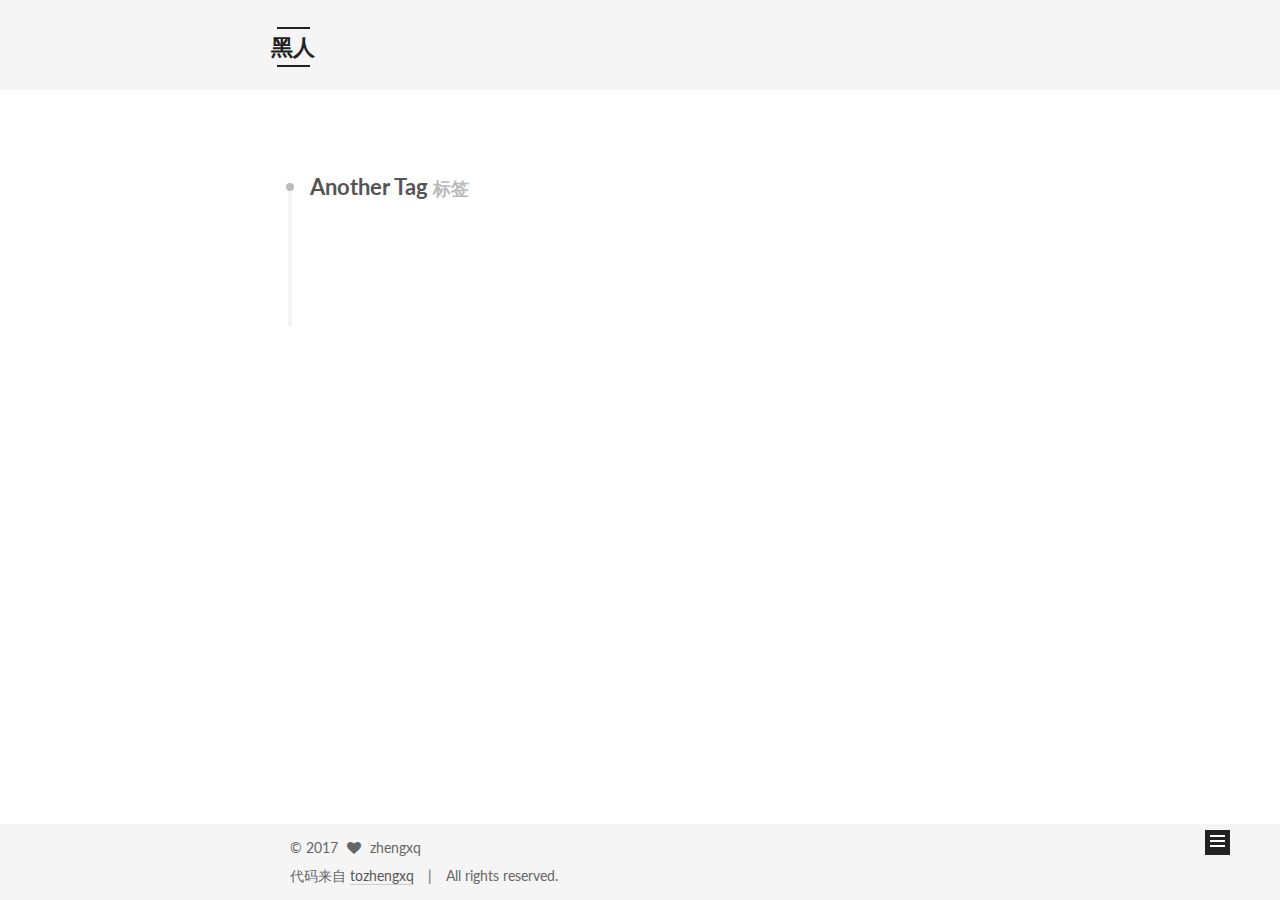
<file: tags/Another-Tag/index.html>
<!doctype html>



  


<html class="theme-next mist use-motion" lang="zh-Hans">
<head>
  <meta charset="UTF-8"/>
<meta http-equiv="X-UA-Compatible" content="IE=edge" />
<meta name="viewport" content="width=device-width, initial-scale=1, maximum-scale=1"/>



<meta http-equiv="Cache-Control" content="no-transform" />
<meta http-equiv="Cache-Control" content="no-siteapp" />












  
  
  <link href="/lib/fancybox/source/jquery.fancybox.css?v=2.1.5" rel="stylesheet" type="text/css" />




  
  
  
  

  
    
    
  

  

  

  

  

  
    
    
    <link href="//fonts.googleapis.com/css?family=Lato:300,300italic,400,400italic,700,700italic&subset=latin,latin-ext" rel="stylesheet" type="text/css">
  






<link href="/lib/font-awesome/css/font-awesome.min.css?v=4.6.2" rel="stylesheet" type="text/css" />

<link href="/css/main.css?v=5.1.0" rel="stylesheet" type="text/css" />


  <meta name="keywords" content="Hexo, NexT" />








  <link rel="shortcut icon" type="image/x-icon" href="/favicon.ico?v=5.1.0" />






<meta property="og:type" content="website">
<meta property="og:title" content="黑人">
<meta property="og:url" content="http://yoursite.com/tags/Another-Tag/index.html">
<meta property="og:site_name" content="黑人">
<meta name="twitter:card" content="summary">
<meta name="twitter:title" content="黑人">



<script type="text/javascript" id="hexo.configurations">
  var NexT = window.NexT || {};
  var CONFIG = {
    root: '/',
    scheme: 'Mist',
    sidebar: {"position":"left","display":"post"},
    fancybox: true,
    motion: true,
    duoshuo: {
      userId: '0',
      author: '博主'
    },
    algolia: {
      applicationID: '',
      apiKey: '',
      indexName: '',
      hits: {"per_page":10},
      labels: {"input_placeholder":"Search for Posts","hits_empty":"We didn't find any results for the search: ${query}","hits_stats":"${hits} results found in ${time} ms"}
    }
  };
</script>



  <link rel="canonical" href="http://yoursite.com/tags/Another-Tag/"/>





  <title> 标签: Another Tag | 黑人 </title>
</head>

<body itemscope itemtype="http://schema.org/WebPage" lang="zh-Hans">

  










  
  
    
  

  <div class="container one-collumn sidebar-position-left  ">
    <div class="headband"></div>

    <header id="header" class="header" itemscope itemtype="http://schema.org/WPHeader">
      <div class="header-inner"><div class="site-meta ">
  

  <div class="custom-logo-site-title">
    <a href="/"  class="brand" rel="start">
      <span class="logo-line-before"><i></i></span>
      <span class="site-title">黑人</span>
      <span class="logo-line-after"><i></i></span>
    </a>
  </div>
    
      <p class="site-subtitle"></p>
    
</div>

<div class="site-nav-toggle">
  <button>
    <span class="btn-bar"></span>
    <span class="btn-bar"></span>
    <span class="btn-bar"></span>
  </button>
</div>

<nav class="site-nav">
  

  
    <ul id="menu" class="menu">
      
        
        <li class="menu-item menu-item-home">
          <a href="/" rel="section">
            
              <i class="menu-item-icon fa fa-fw fa-home"></i> <br />
            
            首页
          </a>
        </li>
      
        
        <li class="menu-item menu-item-about">
          <a href="/about" rel="section">
            
              <i class="menu-item-icon fa fa-fw fa-user"></i> <br />
            
            关于
          </a>
        </li>
      
        
        <li class="menu-item menu-item-archives">
          <a href="/archives" rel="section">
            
              <i class="menu-item-icon fa fa-fw fa-archive"></i> <br />
            
            归档
          </a>
        </li>
      
        
        <li class="menu-item menu-item-tags">
          <a href="/tags" rel="section">
            
              <i class="menu-item-icon fa fa-fw fa-tags"></i> <br />
            
            标签
          </a>
        </li>
      

      
    </ul>
  

  
</nav>



 </div>
    </header>

    <main id="main" class="main">
      <div class="main-inner">
        <div class="content-wrap">
          <div id="content" class="content">
            

  <div id="posts" class="posts-collapse">
    <div class="collection-title">
      <h2 >
        Another Tag
        <small>标签</small>
      </h2>
    </div>

    
      

  <article class="post post-type-normal" itemscope itemtype="http://schema.org/Article">
    <header class="post-header">

      <h1 class="post-title">
        
            <a class="post-title-link" href="/2017/01/24/posttest/" itemprop="url">
              
                <span itemprop="name">标签测试文章</span>
              
            </a>
        
      </h1>

      <div class="post-meta">
        <time class="post-time" itemprop="dateCreated"
              datetime="2017-01-24T09:43:46+08:00"
              content="2017-01-24" >
          01-24
        </time>
      </div>

    </header>
  </article>


    
  </div>

  

          
          </div>
          


          

        </div>
        
          
  
  <div class="sidebar-toggle">
    <div class="sidebar-toggle-line-wrap">
      <span class="sidebar-toggle-line sidebar-toggle-line-first"></span>
      <span class="sidebar-toggle-line sidebar-toggle-line-middle"></span>
      <span class="sidebar-toggle-line sidebar-toggle-line-last"></span>
    </div>
  </div>

  <aside id="sidebar" class="sidebar">
    <div class="sidebar-inner">

      

      

      <section class="site-overview sidebar-panel sidebar-panel-active">
        <div class="site-author motion-element" itemprop="author" itemscope itemtype="http://schema.org/Person">
          <img class="site-author-image" itemprop="image"
               src="/uploads/touxiang.jpeg"
               alt="zhengxq" />
          <p class="site-author-name" itemprop="name">zhengxq</p>
          <p class="site-description motion-element" itemprop="description"></p>
        </div>
        <nav class="site-state motion-element">
        
          
            <div class="site-state-item site-state-posts">
              <a href="/archives">
                <span class="site-state-item-count">3</span>
                <span class="site-state-item-name">日志</span>
              </a>
            </div>
          

          

          
            <div class="site-state-item site-state-tags">
              <a href="/tags">
                <span class="site-state-item-count">2</span>
                <span class="site-state-item-name">标签</span>
              </a>
            </div>
          

        </nav>

        

        <div class="links-of-author motion-element">
          
        </div>

        
        

        
        

        


      </section>

      

    </div>
  </aside>


        
      </div>
    </main>

    <footer id="footer" class="footer">
      <div class="footer-inner">
        <div class="copyright" >
  
  &copy; 
  <span itemprop="copyrightYear">2017</span>
  <span class="with-love">
    <i class="fa fa-heart"></i>
  </span>
  <span class="author" itemprop="copyrightHolder">zhengxq</span>
</div>


<div class="powered-by">
  代码来自 <a class="theme-link" href="https://github.com/tozhengxq">tozhengxq</a> 
</div>

<div class="theme-info">
  All rights reserved. 
</div>


        

        
      </div>
    </footer>

    <div class="back-to-top">
      <i class="fa fa-arrow-up"></i>
    </div>
  </div>

  

<script type="text/javascript">
  if (Object.prototype.toString.call(window.Promise) !== '[object Function]') {
    window.Promise = null;
  }
</script>









  




  
  <script type="text/javascript" src="/lib/jquery/index.js?v=2.1.3"></script>

  
  <script type="text/javascript" src="/lib/fastclick/lib/fastclick.min.js?v=1.0.6"></script>

  
  <script type="text/javascript" src="/lib/jquery_lazyload/jquery.lazyload.js?v=1.9.7"></script>

  
  <script type="text/javascript" src="/lib/velocity/velocity.min.js?v=1.2.1"></script>

  
  <script type="text/javascript" src="/lib/velocity/velocity.ui.min.js?v=1.2.1"></script>

  
  <script type="text/javascript" src="/lib/fancybox/source/jquery.fancybox.pack.js?v=2.1.5"></script>


  


  <script type="text/javascript" src="/js/src/utils.js?v=5.1.0"></script>

  <script type="text/javascript" src="/js/src/motion.js?v=5.1.0"></script>



  
  

  

  


  <script type="text/javascript" src="/js/src/bootstrap.js?v=5.1.0"></script>



  



  




	





  





  

  




  
  

  

  

  

  


</body>
</html>
</file>
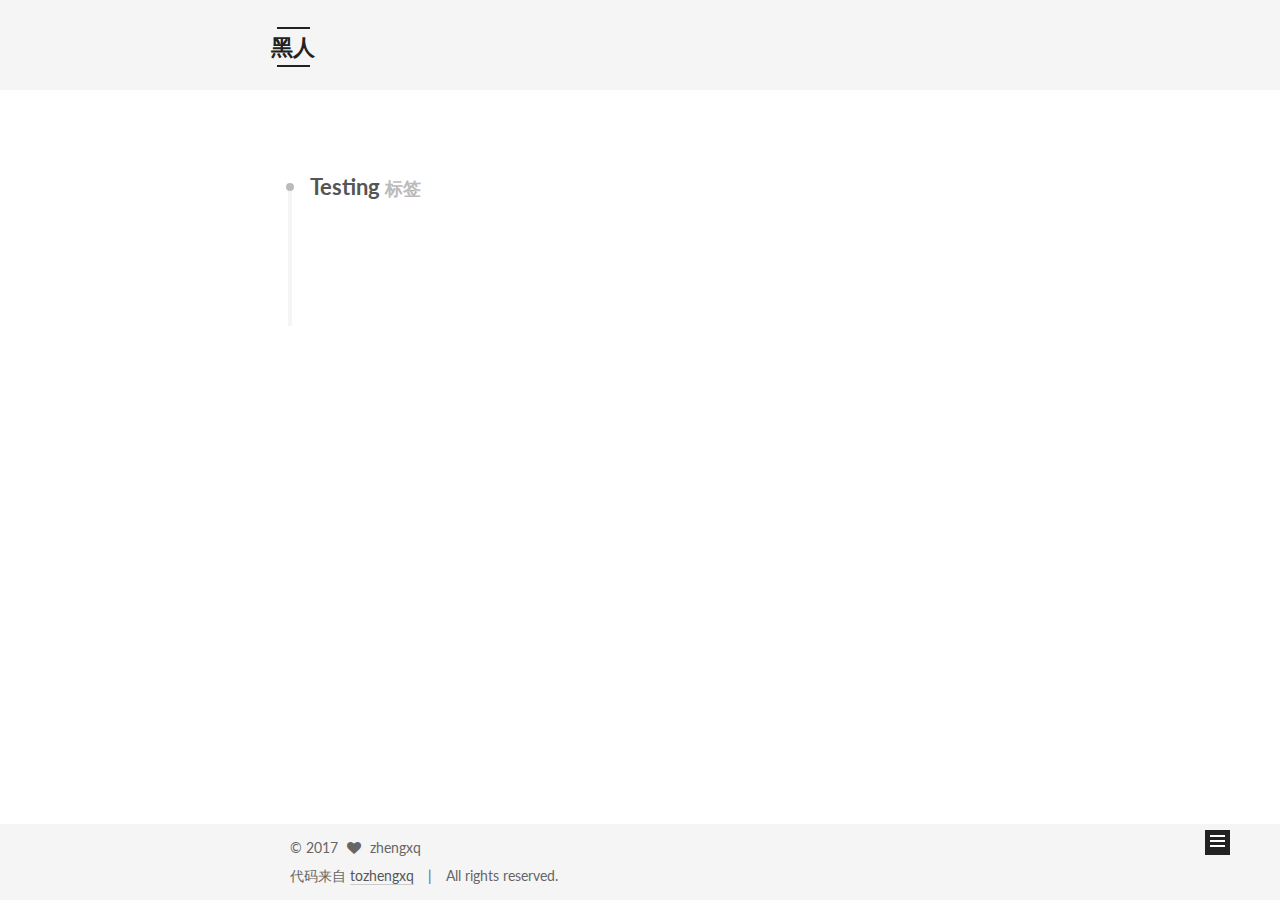
<file: tags/Testing/index.html>
<!doctype html>



  


<html class="theme-next mist use-motion" lang="zh-Hans">
<head>
  <meta charset="UTF-8"/>
<meta http-equiv="X-UA-Compatible" content="IE=edge" />
<meta name="viewport" content="width=device-width, initial-scale=1, maximum-scale=1"/>



<meta http-equiv="Cache-Control" content="no-transform" />
<meta http-equiv="Cache-Control" content="no-siteapp" />












  
  
  <link href="/lib/fancybox/source/jquery.fancybox.css?v=2.1.5" rel="stylesheet" type="text/css" />




  
  
  
  

  
    
    
  

  

  

  

  

  
    
    
    <link href="//fonts.googleapis.com/css?family=Lato:300,300italic,400,400italic,700,700italic&subset=latin,latin-ext" rel="stylesheet" type="text/css">
  






<link href="/lib/font-awesome/css/font-awesome.min.css?v=4.6.2" rel="stylesheet" type="text/css" />

<link href="/css/main.css?v=5.1.0" rel="stylesheet" type="text/css" />


  <meta name="keywords" content="Hexo, NexT" />








  <link rel="shortcut icon" type="image/x-icon" href="/favicon.ico?v=5.1.0" />






<meta property="og:type" content="website">
<meta property="og:title" content="黑人">
<meta property="og:url" content="http://yoursite.com/tags/Testing/index.html">
<meta property="og:site_name" content="黑人">
<meta name="twitter:card" content="summary">
<meta name="twitter:title" content="黑人">



<script type="text/javascript" id="hexo.configurations">
  var NexT = window.NexT || {};
  var CONFIG = {
    root: '/',
    scheme: 'Mist',
    sidebar: {"position":"left","display":"post"},
    fancybox: true,
    motion: true,
    duoshuo: {
      userId: '0',
      author: '博主'
    },
    algolia: {
      applicationID: '',
      apiKey: '',
      indexName: '',
      hits: {"per_page":10},
      labels: {"input_placeholder":"Search for Posts","hits_empty":"We didn't find any results for the search: ${query}","hits_stats":"${hits} results found in ${time} ms"}
    }
  };
</script>



  <link rel="canonical" href="http://yoursite.com/tags/Testing/"/>





  <title> 标签: Testing | 黑人 </title>
</head>

<body itemscope itemtype="http://schema.org/WebPage" lang="zh-Hans">

  










  
  
    
  

  <div class="container one-collumn sidebar-position-left  ">
    <div class="headband"></div>

    <header id="header" class="header" itemscope itemtype="http://schema.org/WPHeader">
      <div class="header-inner"><div class="site-meta ">
  

  <div class="custom-logo-site-title">
    <a href="/"  class="brand" rel="start">
      <span class="logo-line-before"><i></i></span>
      <span class="site-title">黑人</span>
      <span class="logo-line-after"><i></i></span>
    </a>
  </div>
    
      <p class="site-subtitle"></p>
    
</div>

<div class="site-nav-toggle">
  <button>
    <span class="btn-bar"></span>
    <span class="btn-bar"></span>
    <span class="btn-bar"></span>
  </button>
</div>

<nav class="site-nav">
  

  
    <ul id="menu" class="menu">
      
        
        <li class="menu-item menu-item-home">
          <a href="/" rel="section">
            
              <i class="menu-item-icon fa fa-fw fa-home"></i> <br />
            
            首页
          </a>
        </li>
      
        
        <li class="menu-item menu-item-about">
          <a href="/about" rel="section">
            
              <i class="menu-item-icon fa fa-fw fa-user"></i> <br />
            
            关于
          </a>
        </li>
      
        
        <li class="menu-item menu-item-archives">
          <a href="/archives" rel="section">
            
              <i class="menu-item-icon fa fa-fw fa-archive"></i> <br />
            
            归档
          </a>
        </li>
      
        
        <li class="menu-item menu-item-tags">
          <a href="/tags" rel="section">
            
              <i class="menu-item-icon fa fa-fw fa-tags"></i> <br />
            
            标签
          </a>
        </li>
      

      
    </ul>
  

  
</nav>



 </div>
    </header>

    <main id="main" class="main">
      <div class="main-inner">
        <div class="content-wrap">
          <div id="content" class="content">
            

  <div id="posts" class="posts-collapse">
    <div class="collection-title">
      <h2 >
        Testing
        <small>标签</small>
      </h2>
    </div>

    
      

  <article class="post post-type-normal" itemscope itemtype="http://schema.org/Article">
    <header class="post-header">

      <h1 class="post-title">
        
            <a class="post-title-link" href="/2017/01/24/posttest/" itemprop="url">
              
                <span itemprop="name">标签测试文章</span>
              
            </a>
        
      </h1>

      <div class="post-meta">
        <time class="post-time" itemprop="dateCreated"
              datetime="2017-01-24T09:43:46+08:00"
              content="2017-01-24" >
          01-24
        </time>
      </div>

    </header>
  </article>


    
  </div>

  

          
          </div>
          


          

        </div>
        
          
  
  <div class="sidebar-toggle">
    <div class="sidebar-toggle-line-wrap">
      <span class="sidebar-toggle-line sidebar-toggle-line-first"></span>
      <span class="sidebar-toggle-line sidebar-toggle-line-middle"></span>
      <span class="sidebar-toggle-line sidebar-toggle-line-last"></span>
    </div>
  </div>

  <aside id="sidebar" class="sidebar">
    <div class="sidebar-inner">

      

      

      <section class="site-overview sidebar-panel sidebar-panel-active">
        <div class="site-author motion-element" itemprop="author" itemscope itemtype="http://schema.org/Person">
          <img class="site-author-image" itemprop="image"
               src="/uploads/touxiang.jpeg"
               alt="zhengxq" />
          <p class="site-author-name" itemprop="name">zhengxq</p>
          <p class="site-description motion-element" itemprop="description"></p>
        </div>
        <nav class="site-state motion-element">
        
          
            <div class="site-state-item site-state-posts">
              <a href="/archives">
                <span class="site-state-item-count">3</span>
                <span class="site-state-item-name">日志</span>
              </a>
            </div>
          

          

          
            <div class="site-state-item site-state-tags">
              <a href="/tags">
                <span class="site-state-item-count">2</span>
                <span class="site-state-item-name">标签</span>
              </a>
            </div>
          

        </nav>

        

        <div class="links-of-author motion-element">
          
        </div>

        
        

        
        

        


      </section>

      

    </div>
  </aside>


        
      </div>
    </main>

    <footer id="footer" class="footer">
      <div class="footer-inner">
        <div class="copyright" >
  
  &copy; 
  <span itemprop="copyrightYear">2017</span>
  <span class="with-love">
    <i class="fa fa-heart"></i>
  </span>
  <span class="author" itemprop="copyrightHolder">zhengxq</span>
</div>


<div class="powered-by">
  代码来自 <a class="theme-link" href="https://github.com/tozhengxq">tozhengxq</a> 
</div>

<div class="theme-info">
  All rights reserved. 
</div>


        

        
      </div>
    </footer>

    <div class="back-to-top">
      <i class="fa fa-arrow-up"></i>
    </div>
  </div>

  

<script type="text/javascript">
  if (Object.prototype.toString.call(window.Promise) !== '[object Function]') {
    window.Promise = null;
  }
</script>









  




  
  <script type="text/javascript" src="/lib/jquery/index.js?v=2.1.3"></script>

  
  <script type="text/javascript" src="/lib/fastclick/lib/fastclick.min.js?v=1.0.6"></script>

  
  <script type="text/javascript" src="/lib/jquery_lazyload/jquery.lazyload.js?v=1.9.7"></script>

  
  <script type="text/javascript" src="/lib/velocity/velocity.min.js?v=1.2.1"></script>

  
  <script type="text/javascript" src="/lib/velocity/velocity.ui.min.js?v=1.2.1"></script>

  
  <script type="text/javascript" src="/lib/fancybox/source/jquery.fancybox.pack.js?v=2.1.5"></script>


  


  <script type="text/javascript" src="/js/src/utils.js?v=5.1.0"></script>

  <script type="text/javascript" src="/js/src/motion.js?v=5.1.0"></script>



  
  

  

  


  <script type="text/javascript" src="/js/src/bootstrap.js?v=5.1.0"></script>



  



  




	





  





  

  




  
  

  

  

  

  


</body>
</html>
</file>
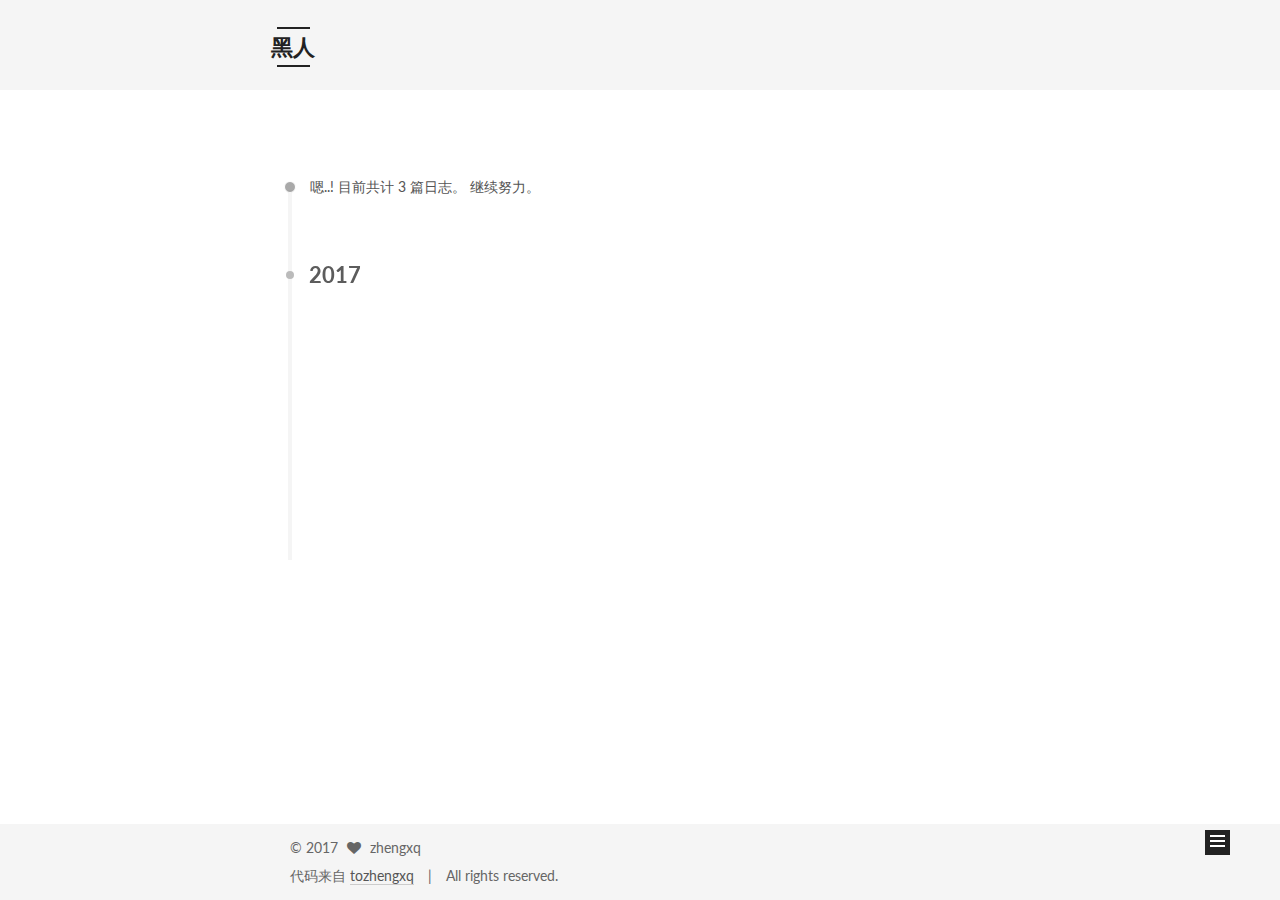
<file: archives/2017/01/index.html>
<!doctype html>



  


<html class="theme-next mist use-motion" lang="zh-Hans">
<head>
  <meta charset="UTF-8"/>
<meta http-equiv="X-UA-Compatible" content="IE=edge" />
<meta name="viewport" content="width=device-width, initial-scale=1, maximum-scale=1"/>



<meta http-equiv="Cache-Control" content="no-transform" />
<meta http-equiv="Cache-Control" content="no-siteapp" />












  
  
  <link href="/lib/fancybox/source/jquery.fancybox.css?v=2.1.5" rel="stylesheet" type="text/css" />




  
  
  
  

  
    
    
  

  

  

  

  

  
    
    
    <link href="//fonts.googleapis.com/css?family=Lato:300,300italic,400,400italic,700,700italic&subset=latin,latin-ext" rel="stylesheet" type="text/css">
  






<link href="/lib/font-awesome/css/font-awesome.min.css?v=4.6.2" rel="stylesheet" type="text/css" />

<link href="/css/main.css?v=5.1.0" rel="stylesheet" type="text/css" />


  <meta name="keywords" content="Hexo, NexT" />








  <link rel="shortcut icon" type="image/x-icon" href="/favicon.ico?v=5.1.0" />






<meta property="og:type" content="website">
<meta property="og:title" content="黑人">
<meta property="og:url" content="http://yoursite.com/archives/2017/01/index.html">
<meta property="og:site_name" content="黑人">
<meta name="twitter:card" content="summary">
<meta name="twitter:title" content="黑人">



<script type="text/javascript" id="hexo.configurations">
  var NexT = window.NexT || {};
  var CONFIG = {
    root: '/',
    scheme: 'Mist',
    sidebar: {"position":"left","display":"post"},
    fancybox: true,
    motion: true,
    duoshuo: {
      userId: '0',
      author: '博主'
    },
    algolia: {
      applicationID: '',
      apiKey: '',
      indexName: '',
      hits: {"per_page":10},
      labels: {"input_placeholder":"Search for Posts","hits_empty":"We didn't find any results for the search: ${query}","hits_stats":"${hits} results found in ${time} ms"}
    }
  };
</script>



  <link rel="canonical" href="http://yoursite.com/archives/2017/01/"/>





  <title> 归档 | 黑人 </title>
</head>

<body itemscope itemtype="http://schema.org/WebPage" lang="zh-Hans">

  










  
  
    
  

  <div class="container one-collumn sidebar-position-left  page-archive  ">
    <div class="headband"></div>

    <header id="header" class="header" itemscope itemtype="http://schema.org/WPHeader">
      <div class="header-inner"><div class="site-meta ">
  

  <div class="custom-logo-site-title">
    <a href="/"  class="brand" rel="start">
      <span class="logo-line-before"><i></i></span>
      <span class="site-title">黑人</span>
      <span class="logo-line-after"><i></i></span>
    </a>
  </div>
    
      <p class="site-subtitle"></p>
    
</div>

<div class="site-nav-toggle">
  <button>
    <span class="btn-bar"></span>
    <span class="btn-bar"></span>
    <span class="btn-bar"></span>
  </button>
</div>

<nav class="site-nav">
  

  
    <ul id="menu" class="menu">
      
        
        <li class="menu-item menu-item-home">
          <a href="/" rel="section">
            
              <i class="menu-item-icon fa fa-fw fa-home"></i> <br />
            
            首页
          </a>
        </li>
      
        
        <li class="menu-item menu-item-about">
          <a href="/about" rel="section">
            
              <i class="menu-item-icon fa fa-fw fa-user"></i> <br />
            
            关于
          </a>
        </li>
      
        
        <li class="menu-item menu-item-archives">
          <a href="/archives" rel="section">
            
              <i class="menu-item-icon fa fa-fw fa-archive"></i> <br />
            
            归档
          </a>
        </li>
      
        
        <li class="menu-item menu-item-tags">
          <a href="/tags" rel="section">
            
              <i class="menu-item-icon fa fa-fw fa-tags"></i> <br />
            
            标签
          </a>
        </li>
      

      
    </ul>
  

  
</nav>



 </div>
    </header>

    <main id="main" class="main">
      <div class="main-inner">
        <div class="content-wrap">
          <div id="content" class="content">
            

  <section id="posts" class="posts-collapse">
    <span class="archive-move-on"></span>

    <span class="archive-page-counter">
      
      
      
        
      
      嗯..! 目前共计 3 篇日志。 继续努力。
    </span>

    

      
      
      

      
        
        <div class="collection-title">
          <h2 class="archive-year motion-element" id="archive-year-2017">2017</h2>
        </div>
      
      

      

  <article class="post post-type-normal" itemscope itemtype="http://schema.org/Article">
    <header class="post-header">

      <h1 class="post-title">
        
            <a class="post-title-link" href="/2017/01/24/How-MyCat-Work/" itemprop="url">
              
                <span itemprop="name">How-MyCat-Work</span>
              
            </a>
        
      </h1>

      <div class="post-meta">
        <time class="post-time" itemprop="dateCreated"
              datetime="2017-01-24T10:34:32+08:00"
              content="2017-01-24" >
          01-24
        </time>
      </div>

    </header>
  </article>



    

      
      
      

      
      

      

  <article class="post post-type-normal" itemscope itemtype="http://schema.org/Article">
    <header class="post-header">

      <h1 class="post-title">
        
            <a class="post-title-link" href="/2017/01/24/posttest/" itemprop="url">
              
                <span itemprop="name">标签测试文章</span>
              
            </a>
        
      </h1>

      <div class="post-meta">
        <time class="post-time" itemprop="dateCreated"
              datetime="2017-01-24T09:43:46+08:00"
              content="2017-01-24" >
          01-24
        </time>
      </div>

    </header>
  </article>



    

      
      
      

      
      

      

  <article class="post post-type-normal" itemscope itemtype="http://schema.org/Article">
    <header class="post-header">

      <h1 class="post-title">
        
            <a class="post-title-link" href="/2017/01/24/hello-world/" itemprop="url">
              
                <span itemprop="name">Hello World</span>
              
            </a>
        
      </h1>

      <div class="post-meta">
        <time class="post-time" itemprop="dateCreated"
              datetime="2017-01-24T09:18:02+08:00"
              content="2017-01-24" >
          01-24
        </time>
      </div>

    </header>
  </article>



    

  </section>

  


          
          </div>
          


          

        </div>
        
          
  
  <div class="sidebar-toggle">
    <div class="sidebar-toggle-line-wrap">
      <span class="sidebar-toggle-line sidebar-toggle-line-first"></span>
      <span class="sidebar-toggle-line sidebar-toggle-line-middle"></span>
      <span class="sidebar-toggle-line sidebar-toggle-line-last"></span>
    </div>
  </div>

  <aside id="sidebar" class="sidebar">
    <div class="sidebar-inner">

      

      

      <section class="site-overview sidebar-panel sidebar-panel-active">
        <div class="site-author motion-element" itemprop="author" itemscope itemtype="http://schema.org/Person">
          <img class="site-author-image" itemprop="image"
               src="/uploads/touxiang.jpeg"
               alt="zhengxq" />
          <p class="site-author-name" itemprop="name">zhengxq</p>
          <p class="site-description motion-element" itemprop="description"></p>
        </div>
        <nav class="site-state motion-element">
        
          
            <div class="site-state-item site-state-posts">
              <a href="/archives">
                <span class="site-state-item-count">3</span>
                <span class="site-state-item-name">日志</span>
              </a>
            </div>
          

          

          
            <div class="site-state-item site-state-tags">
              <a href="/tags">
                <span class="site-state-item-count">2</span>
                <span class="site-state-item-name">标签</span>
              </a>
            </div>
          

        </nav>

        

        <div class="links-of-author motion-element">
          
        </div>

        
        

        
        

        


      </section>

      

    </div>
  </aside>


        
      </div>
    </main>

    <footer id="footer" class="footer">
      <div class="footer-inner">
        <div class="copyright" >
  
  &copy; 
  <span itemprop="copyrightYear">2017</span>
  <span class="with-love">
    <i class="fa fa-heart"></i>
  </span>
  <span class="author" itemprop="copyrightHolder">zhengxq</span>
</div>


<div class="powered-by">
  代码来自 <a class="theme-link" href="https://github.com/tozhengxq">tozhengxq</a> 
</div>

<div class="theme-info">
  All rights reserved. 
</div>


        

        
      </div>
    </footer>

    <div class="back-to-top">
      <i class="fa fa-arrow-up"></i>
    </div>
  </div>

  

<script type="text/javascript">
  if (Object.prototype.toString.call(window.Promise) !== '[object Function]') {
    window.Promise = null;
  }
</script>









  




  
  <script type="text/javascript" src="/lib/jquery/index.js?v=2.1.3"></script>

  
  <script type="text/javascript" src="/lib/fastclick/lib/fastclick.min.js?v=1.0.6"></script>

  
  <script type="text/javascript" src="/lib/jquery_lazyload/jquery.lazyload.js?v=1.9.7"></script>

  
  <script type="text/javascript" src="/lib/velocity/velocity.min.js?v=1.2.1"></script>

  
  <script type="text/javascript" src="/lib/velocity/velocity.ui.min.js?v=1.2.1"></script>

  
  <script type="text/javascript" src="/lib/fancybox/source/jquery.fancybox.pack.js?v=2.1.5"></script>


  


  <script type="text/javascript" src="/js/src/utils.js?v=5.1.0"></script>

  <script type="text/javascript" src="/js/src/motion.js?v=5.1.0"></script>



  
  

  
  
    <script type="text/javascript" id="motion.page.archive">
      $('.archive-year').velocity('transition.slideLeftIn');
    </script>
  


  


  <script type="text/javascript" src="/js/src/bootstrap.js?v=5.1.0"></script>



  



  




	





  





  

  




  
  

  

  

  

  


</body>
</html>
</file>
<file: css/style.css>
body {
  width: 100%;
}
body:before,
body:after {
  content: "";
  display: table;
}
body:after {
  clear: both;
}
html,
body,
div,
span,
applet,
object,
iframe,
h1,
h2,
h3,
h4,
h5,
h6,
p,
blockquote,
pre,
a,
abbr,
acronym,
address,
big,
cite,
code,
del,
dfn,
em,
img,
ins,
kbd,
q,
s,
samp,
small,
strike,
strong,
sub,
sup,
tt,
var,
dl,
dt,
dd,
ol,
ul,
li,
fieldset,
form,
label,
legend,
table,
caption,
tbody,
tfoot,
thead,
tr,
th,
td {
  margin: 0;
  padding: 0;
  border: 0;
  outline: 0;
  font-weight: inherit;
  font-style: inherit;
  font-family: inherit;
  font-size: 100%;
  vertical-align: baseline;
}
body {
  line-height: 1;
  color: #000;
  background: #fff;
}
ol,
ul {
  list-style: none;
}
table {
  border-collapse: separate;
  border-spacing: 0;
  vertical-align: middle;
}
caption,
th,
td {
  text-align: left;
  font-weight: normal;
  vertical-align: middle;
}
a img {
  border: none;
}
input,
button {
  margin: 0;
  padding: 0;
}
input::-moz-focus-inner,
button::-moz-focus-inner {
  border: 0;
  padding: 0;
}
@font-face {
  font-family: FontAwesome;
  font-style: normal;
  font-weight: normal;
  src: url("fonts/fontawesome-webfont.eot?v=#4.0.3");
  src: url("fonts/fontawesome-webfont.eot?#iefix&v=#4.0.3") format("embedded-opentype"), url("fonts/fontawesome-webfont.woff?v=#4.0.3") format("woff"), url("fonts/fontawesome-webfont.ttf?v=#4.0.3") format("truetype"), url("fonts/fontawesome-webfont.svg#fontawesomeregular?v=#4.0.3") format("svg");
}
html,
body,
#container {
  height: 100%;
}
body {
  background: #eee;
  font: 14px "Helvetica Neue", Helvetica, Arial, sans-serif;
  -webkit-text-size-adjust: 100%;
}
.outer {
  max-width: 1220px;
  margin: 0 auto;
  padding: 0 20px;
}
.outer:before,
.outer:after {
  content: "";
  display: table;
}
.outer:after {
  clear: both;
}
.inner {
  display: inline;
  float: left;
  width: 98.33333333333333%;
  margin: 0 0.833333333333333%;
}
.left,
.alignleft {
  float: left;
}
.right,
.alignright {
  float: right;
}
.clear {
  clear: both;
}
#container {
  position: relative;
}
.mobile-nav-on {
  overflow: hidden;
}
#wrap {
  height: 100%;
  width: 100%;
  position: absolute;
  top: 0;
  left: 0;
  -webkit-transition: 0.2s ease-out;
  -moz-transition: 0.2s ease-out;
  -ms-transition: 0.2s ease-out;
  transition: 0.2s ease-out;
  z-index: 1;
  background: #eee;
}
.mobile-nav-on #wrap {
  left: 280px;
}
@media screen and (min-width: 768px) {
  #main {
    display: inline;
    float: left;
    width: 73.33333333333333%;
    margin: 0 0.833333333333333%;
  }
}
.article-date,
.article-category-link,
.archive-year,
.widget-title {
  text-decoration: none;
  text-transform: uppercase;
  letter-spacing: 2px;
  color: #999;
  margin-bottom: 1em;
  margin-left: 5px;
  line-height: 1em;
  text-shadow: 0 1px #fff;
  font-weight: bold;
}
.article-inner,
.archive-article-inner {
  background: #fff;
  -webkit-box-shadow: 1px 2px 3px #ddd;
  box-shadow: 1px 2px 3px #ddd;
  border: 1px solid #ddd;
  border-radius: 3px;
}
.article-entry h1,
.widget h1 {
  font-size: 2em;
}
.article-entry h2,
.widget h2 {
  font-size: 1.5em;
}
.article-entry h3,
.widget h3 {
  font-size: 1.3em;
}
.article-entry h4,
.widget h4 {
  font-size: 1.2em;
}
.article-entry h5,
.widget h5 {
  font-size: 1em;
}
.article-entry h6,
.widget h6 {
  font-size: 1em;
  color: #999;
}
.article-entry hr,
.widget hr {
  border: 1px dashed #ddd;
}
.article-entry strong,
.widget strong {
  font-weight: bold;
}
.article-entry em,
.widget em,
.article-entry cite,
.widget cite {
  font-style: italic;
}
.article-entry sup,
.widget sup,
.article-entry sub,
.widget sub {
  font-size: 0.75em;
  line-height: 0;
  position: relative;
  vertical-align: baseline;
}
.article-entry sup,
.widget sup {
  top: -0.5em;
}
.article-entry sub,
.widget sub {
  bottom: -0.2em;
}
.article-entry small,
.widget small {
  font-size: 0.85em;
}
.article-entry acronym,
.widget acronym,
.article-entry abbr,
.widget abbr {
  border-bottom: 1px dotted;
}
.article-entry ul,
.widget ul,
.article-entry ol,
.widget ol,
.article-entry dl,
.widget dl {
  margin: 0 20px;
  line-height: 1.6em;
}
.article-entry ul ul,
.widget ul ul,
.article-entry ol ul,
.widget ol ul,
.article-entry ul ol,
.widget ul ol,
.article-entry ol ol,
.widget ol ol {
  margin-top: 0;
  margin-bottom: 0;
}
.article-entry ul,
.widget ul {
  list-style: disc;
}
.article-entry ol,
.widget ol {
  list-style: decimal;
}
.article-entry dt,
.widget dt {
  font-weight: bold;
}
#header {
  height: 300px;
  position: relative;
  border-bottom: 1px solid #ddd;
}
#header:before,
#header:after {
  content: "";
  position: absolute;
  left: 0;
  right: 0;
  height: 40px;
}
#header:before {
  top: 0;
  background: -webkit-linear-gradient(rgba(0,0,0,0.2), transparent);
  background: -moz-linear-gradient(rgba(0,0,0,0.2), transparent);
  background: -ms-linear-gradient(rgba(0,0,0,0.2), transparent);
  background: linear-gradient(rgba(0,0,0,0.2), transparent);
}
#header:after {
  bottom: 0;
  background: -webkit-linear-gradient(transparent, rgba(0,0,0,0.2));
  background: -moz-linear-gradient(transparent, rgba(0,0,0,0.2));
  background: -ms-linear-gradient(transparent, rgba(0,0,0,0.2));
  background: linear-gradient(transparent, rgba(0,0,0,0.2));
}
#header-outer {
  height: 100%;
  position: relative;
}
#header-inner {
  position: relative;
  overflow: hidden;
}
#banner {
  position: absolute;
  top: 0;
  left: 0;
  width: 100%;
  height: 100%;
  background: url("images/banner.jpg") center #000;
  -webkit-background-size: cover;
  -moz-background-size: cover;
  background-size: cover;
  z-index: -1;
}
#header-title {
  text-align: center;
  height: 40px;
  position: absolute;
  top: 50%;
  left: 0;
  margin-top: -20px;
}
#logo,
#subtitle {
  text-decoration: none;
  color: #fff;
  font-weight: 300;
  text-shadow: 0 1px 4px rgba(0,0,0,0.3);
}
#logo {
  font-size: 40px;
  line-height: 40px;
  letter-spacing: 2px;
}
#subtitle {
  font-size: 16px;
  line-height: 16px;
  letter-spacing: 1px;
}
#subtitle-wrap {
  margin-top: 16px;
}
#main-nav {
  float: left;
  margin-left: -15px;
}
.nav-icon,
.main-nav-link {
  float: left;
  color: #fff;
  opacity: 0.6;
  text-decoration: none;
  text-shadow: 0 1px rgba(0,0,0,0.2);
  -webkit-transition: opacity 0.2s;
  -moz-transition: opacity 0.2s;
  -ms-transition: opacity 0.2s;
  transition: opacity 0.2s;
  display: block;
  padding: 20px 15px;
}
.nav-icon:hover,
.main-nav-link:hover {
  opacity: 1;
}
.nav-icon {
  font-family: FontAwesome;
  text-align: center;
  font-size: 14px;
  width: 14px;
  height: 14px;
  padding: 20px 15px;
  position: relative;
  cursor: pointer;
}
.main-nav-link {
  font-weight: 300;
  letter-spacing: 1px;
}
@media screen and (max-width: 479px) {
  .main-nav-link {
    display: none;
  }
}
#main-nav-toggle {
  display: none;
}
#main-nav-toggle:before {
  content: "\f0c9";
}
@media screen and (max-width: 479px) {
  #main-nav-toggle {
    display: block;
  }
}
#sub-nav {
  float: right;
  margin-right: -15px;
}
#nav-rss-link:before {
  content: "\f09e";
}
#nav-search-btn:before {
  content: "\f002";
}
#search-form-wrap {
  position: absolute;
  top: 15px;
  width: 150px;
  height: 30px;
  right: -150px;
  opacity: 0;
  -webkit-transition: 0.2s ease-out;
  -moz-transition: 0.2s ease-out;
  -ms-transition: 0.2s ease-out;
  transition: 0.2s ease-out;
}
#search-form-wrap.on {
  opacity: 1;
  right: 0;
}
@media screen and (max-width: 479px) {
  #search-form-wrap {
    width: 100%;
    right: -100%;
  }
}
.search-form {
  position: absolute;
  top: 0;
  left: 0;
  right: 0;
  background: #fff;
  padding: 5px 15px;
  border-radius: 15px;
  -webkit-box-shadow: 0 0 10px rgba(0,0,0,0.3);
  box-shadow: 0 0 10px rgba(0,0,0,0.3);
}
.search-form-input {
  border: none;
  background: none;
  color: #555;
  width: 100%;
  font: 13px "Helvetica Neue", Helvetica, Arial, sans-serif;
  outline: none;
}
.search-form-input::-webkit-search-results-decoration,
.search-form-input::-webkit-search-cancel-button {
  -webkit-appearance: none;
}
.search-form-submit {
  position: absolute;
  top: 50%;
  right: 10px;
  margin-top: -7px;
  font: 13px FontAwesome;
  border: none;
  background: none;
  color: #bbb;
  cursor: pointer;
}
.search-form-submit:hover,
.search-form-submit:focus {
  color: #777;
}
.article {
  margin: 50px 0;
}
.article-inner {
  overflow: hidden;
}
.article-meta:before,
.article-meta:after {
  content: "";
  display: table;
}
.article-meta:after {
  clear: both;
}
.article-date {
  float: left;
}
.article-category {
  float: left;
  line-height: 1em;
  color: #ccc;
  text-shadow: 0 1px #fff;
  margin-left: 8px;
}
.article-category:before {
  content: "\2022";
}
.article-category-link {
  margin: 0 12px 1em;
}
.article-header {
  padding: 20px 20px 0;
}
.article-title {
  text-decoration: none;
  font-size: 2em;
  font-weight: bold;
  color: #555;
  line-height: 1.1em;
  -webkit-transition: color 0.2s;
  -moz-transition: color 0.2s;
  -ms-transition: color 0.2s;
  transition: color 0.2s;
}
a.article-title:hover {
  color: #258fb8;
}
.article-entry {
  color: #555;
  padding: 0 20px;
}
.article-entry:before,
.article-entry:after {
  content: "";
  display: table;
}
.article-entry:after {
  clear: both;
}
.article-entry p,
.article-entry table {
  line-height: 1.6em;
  margin: 1.6em 0;
}
.article-entry h1,
.article-entry h2,
.article-entry h3,
.article-entry h4,
.article-entry h5,
.article-entry h6 {
  font-weight: bold;
}
.article-entry h1,
.article-entry h2,
.article-entry h3,
.article-entry h4,
.article-entry h5,
.article-entry h6 {
  line-height: 1.1em;
  margin: 1.1em 0;
}
.article-entry a {
  color: #258fb8;
  text-decoration: none;
}
.article-entry a:hover {
  text-decoration: underline;
}
.article-entry ul,
.article-entry ol,
.article-entry dl {
  margin-top: 1.6em;
  margin-bottom: 1.6em;
}
.article-entry img,
.article-entry video {
  max-width: 100%;
  height: auto;
  display: block;
  margin: auto;
}
.article-entry iframe {
  border: none;
}
.article-entry table {
  width: 100%;
  border-collapse: collapse;
  border-spacing: 0;
}
.article-entry th {
  font-weight: bold;
  border-bottom: 3px solid #ddd;
  padding-bottom: 0.5em;
}
.article-entry td {
  border-bottom: 1px solid #ddd;
  padding: 10px 0;
}
.article-entry blockquote {
  font-family: Georgia, "Times New Roman", serif;
  font-size: 1.4em;
  margin: 1.6em 20px;
  text-align: center;
}
.article-entry blockquote footer {
  font-size: 14px;
  margin: 1.6em 0;
  font-family: "Helvetica Neue", Helvetica, Arial, sans-serif;
}
.article-entry blockquote footer cite:before {
  content: "—";
  padding: 0 0.5em;
}
.article-entry .pullquote {
  text-align: left;
  width: 45%;
  margin: 0;
}
.article-entry .pullquote.left {
  margin-left: 0.5em;
  margin-right: 1em;
}
.article-entry .pullquote.right {
  margin-right: 0.5em;
  margin-left: 1em;
}
.article-entry .caption {
  color: #999;
  display: block;
  font-size: 0.9em;
  margin-top: 0.5em;
  position: relative;
  text-align: center;
}
.article-entry .video-container {
  position: relative;
  padding-top: 56.25%;
  height: 0;
  overflow: hidden;
}
.article-entry .video-container iframe,
.article-entry .video-container object,
.article-entry .video-container embed {
  position: absolute;
  top: 0;
  left: 0;
  width: 100%;
  height: 100%;
  margin-top: 0;
}
.article-more-link a {
  display: inline-block;
  line-height: 1em;
  padding: 6px 15px;
  border-radius: 15px;
  background: #eee;
  color: #999;
  text-shadow: 0 1px #fff;
  text-decoration: none;
}
.article-more-link a:hover {
  background: #258fb8;
  color: #fff;
  text-decoration: none;
  text-shadow: 0 1px #1e7293;
}
.article-footer {
  font-size: 0.85em;
  line-height: 1.6em;
  border-top: 1px solid #ddd;
  padding-top: 1.6em;
  margin: 0 20px 20px;
}
.article-footer:before,
.article-footer:after {
  content: "";
  display: table;
}
.article-footer:after {
  clear: both;
}
.article-footer a {
  color: #999;
  text-decoration: none;
}
.article-footer a:hover {
  color: #555;
}
.article-tag-list-item {
  float: left;
  margin-right: 10px;
}
.article-tag-list-link:before {
  content: "#";
}
.article-comment-link {
  float: right;
}
.article-comment-link:before {
  content: "\f075";
  font-family: FontAwesome;
  padding-right: 8px;
}
.article-share-link {
  cursor: pointer;
  float: right;
  margin-left: 20px;
}
.article-share-link:before {
  content: "\f064";
  font-family: FontAwesome;
  padding-right: 6px;
}
#article-nav {
  position: relative;
}
#article-nav:before,
#article-nav:after {
  content: "";
  display: table;
}
#article-nav:after {
  clear: both;
}
@media screen and (min-width: 768px) {
  #article-nav {
    margin: 50px 0;
  }
  #article-nav:before {
    width: 8px;
    height: 8px;
    position: absolute;
    top: 50%;
    left: 50%;
    margin-top: -4px;
    margin-left: -4px;
    content: "";
    border-radius: 50%;
    background: #ddd;
    -webkit-box-shadow: 0 1px 2px #fff;
    box-shadow: 0 1px 2px #fff;
  }
}
.article-nav-link-wrap {
  text-decoration: none;
  text-shadow: 0 1px #fff;
  color: #999;
  -webkit-box-sizing: border-box;
  -moz-box-sizing: border-box;
  box-sizing: border-box;
  margin-top: 50px;
  text-align: center;
  display: block;
}
.article-nav-link-wrap:hover {
  color: #555;
}
@media screen and (min-width: 768px) {
  .article-nav-link-wrap {
    width: 50%;
    margin-top: 0;
  }
}
@media screen and (min-width: 768px) {
  #article-nav-newer {
    float: left;
    text-align: right;
    padding-right: 20px;
  }
}
@media screen and (min-width: 768px) {
  #article-nav-older {
    float: right;
    text-align: left;
    padding-left: 20px;
  }
}
.article-nav-caption {
  text-transform: uppercase;
  letter-spacing: 2px;
  color: #ddd;
  line-height: 1em;
  font-weight: bold;
}
#article-nav-newer .article-nav-caption {
  margin-right: -2px;
}
.article-nav-title {
  font-size: 0.85em;
  line-height: 1.6em;
  margin-top: 0.5em;
}
.article-share-box {
  position: absolute;
  display: none;
  background: #fff;
  -webkit-box-shadow: 1px 2px 10px rgba(0,0,0,0.2);
  box-shadow: 1px 2px 10px rgba(0,0,0,0.2);
  border-radius: 3px;
  margin-left: -145px;
  overflow: hidden;
  z-index: 1;
}
.article-share-box.on {
  display: block;
}
.article-share-input {
  width: 100%;
  background: none;
  -webkit-box-sizing: border-box;
  -moz-box-sizing: border-box;
  box-sizing: border-box;
  font: 14px "Helvetica Neue", Helvetica, Arial, sans-serif;
  padding: 0 15px;
  color: #555;
  outline: none;
  border: 1px solid #ddd;
  border-radius: 3px 3px 0 0;
  height: 36px;
  line-height: 36px;
}
.article-share-links {
  background: #eee;
}
.article-share-links:before,
.article-share-links:after {
  content: "";
  display: table;
}
.article-share-links:after {
  clear: both;
}
.article-share-twitter,
.article-share-facebook,
.article-share-pinterest,
.article-share-google {
  width: 50px;
  height: 36px;
  display: block;
  float: left;
  position: relative;
  color: #999;
  text-shadow: 0 1px #fff;
}
.article-share-twitter:before,
.article-share-facebook:before,
.article-share-pinterest:before,
.article-share-google:before {
  font-size: 20px;
  font-family: FontAwesome;
  width: 20px;
  height: 20px;
  position: absolute;
  top: 50%;
  left: 50%;
  margin-top: -10px;
  margin-left: -10px;
  text-align: center;
}
.article-share-twitter:hover,
.article-share-facebook:hover,
.article-share-pinterest:hover,
.article-share-google:hover {
  color: #fff;
}
.article-share-twitter:before {
  content: "\f099";
}
.article-share-twitter:hover {
  background: #00aced;
  text-shadow: 0 1px #008abe;
}
.article-share-facebook:before {
  content: "\f09a";
}
.article-share-facebook:hover {
  background: #3b5998;
  text-shadow: 0 1px #2f477a;
}
.article-share-pinterest:before {
  content: "\f0d2";
}
.article-share-pinterest:hover {
  background: #cb2027;
  text-shadow: 0 1px #a21a1f;
}
.article-share-google:before {
  content: "\f0d5";
}
.article-share-google:hover {
  background: #dd4b39;
  text-shadow: 0 1px #be3221;
}
.article-gallery {
  background: #000;
  position: relative;
}
.article-gallery-photos {
  position: relative;
  overflow: hidden;
}
.article-gallery-img {
  display: none;
  max-width: 100%;
}
.article-gallery-img:first-child {
  display: block;
}
.article-gallery-img.loaded {
  position: absolute;
  display: block;
}
.article-gallery-img img {
  display: block;
  max-width: 100%;
  margin: 0 auto;
}
#comments {
  background: #fff;
  -webkit-box-shadow: 1px 2px 3px #ddd;
  box-shadow: 1px 2px 3px #ddd;
  padding: 20px;
  border: 1px solid #ddd;
  border-radius: 3px;
  margin: 50px 0;
}
#comments a {
  color: #258fb8;
}
.archives-wrap {
  margin: 50px 0;
}
.archives:before,
.archives:after {
  content: "";
  display: table;
}
.archives:after {
  clear: both;
}
.archive-year-wrap {
  margin-bottom: 1em;
}
.archives {
  -webkit-column-gap: 10px;
  -moz-column-gap: 10px;
  column-gap: 10px;
}
@media screen and (min-width: 480px) and (max-width: 767px) {
  .archives {
    -webkit-column-count: 2;
    -moz-column-count: 2;
    column-count: 2;
  }
}
@media screen and (min-width: 768px) {
  .archives {
    -webkit-column-count: 3;
    -moz-column-count: 3;
    column-count: 3;
  }
}
.archive-article {
  -webkit-column-break-inside: avoid;
  page-break-inside: avoid;
  overflow: hidden;
  break-inside: avoid-column;
}
.archive-article-inner {
  padding: 10px;
  margin-bottom: 15px;
}
.archive-article-title {
  text-decoration: none;
  font-weight: bold;
  color: #555;
  -webkit-transition: color 0.2s;
  -moz-transition: color 0.2s;
  -ms-transition: color 0.2s;
  transition: color 0.2s;
  line-height: 1.6em;
}
.archive-article-title:hover {
  color: #258fb8;
}
.archive-article-footer {
  margin-top: 1em;
}
.archive-article-date {
  color: #999;
  text-decoration: none;
  font-size: 0.85em;
  line-height: 1em;
  margin-bottom: 0.5em;
  display: block;
}
#page-nav {
  margin: 50px auto;
  background: #fff;
  -webkit-box-shadow: 1px 2px 3px #ddd;
  box-shadow: 1px 2px 3px #ddd;
  border: 1px solid #ddd;
  border-radius: 3px;
  text-align: center;
  color: #999;
  overflow: hidden;
}
#page-nav:before,
#page-nav:after {
  content: "";
  display: table;
}
#page-nav:after {
  clear: both;
}
#page-nav a,
#page-nav span {
  padding: 10px 20px;
  line-height: 1;
  height: 2ex;
}
#page-nav a {
  color: #999;
  text-decoration: none;
}
#page-nav a:hover {
  background: #999;
  color: #fff;
}
#page-nav .prev {
  float: left;
}
#page-nav .next {
  float: right;
}
#page-nav .page-number {
  display: inline-block;
}
@media screen and (max-width: 479px) {
  #page-nav .page-number {
    display: none;
  }
}
#page-nav .current {
  color: #555;
  font-weight: bold;
}
#page-nav .space {
  color: #ddd;
}
#footer {
  background: #262a30;
  padding: 50px 0;
  border-top: 1px solid #ddd;
  color: #999;
}
#footer a {
  color: #258fb8;
  text-decoration: none;
}
#footer a:hover {
  text-decoration: underline;
}
#footer-info {
  line-height: 1.6em;
  font-size: 0.85em;
}
.article-entry pre,
.article-entry .highlight {
  background: #2d2d2d;
  margin: 0 -20px;
  padding: 15px 20px;
  border-style: solid;
  border-color: #ddd;
  border-width: 1px 0;
  overflow: auto;
  color: #ccc;
  line-height: 22.400000000000002px;
}
.article-entry .highlight .gutter pre,
.article-entry .gist .gist-file .gist-data .line-numbers {
  color: #666;
  font-size: 0.85em;
}
.article-entry pre,
.article-entry code {
  font-family: "Source Code Pro", Consolas, Monaco, Menlo, Consolas, monospace;
}
.article-entry code {
  background: #eee;
  text-shadow: 0 1px #fff;
  padding: 0 0.3em;
}
.article-entry pre code {
  background: none;
  text-shadow: none;
  padding: 0;
}
.article-entry .highlight pre {
  border: none;
  margin: 0;
  padding: 0;
}
.article-entry .highlight table {
  margin: 0;
  width: auto;
}
.article-entry .highlight td {
  border: none;
  padding: 0;
}
.article-entry .highlight figcaption {
  font-size: 0.85em;
  color: #999;
  line-height: 1em;
  margin-bottom: 1em;
}
.article-entry .highlight figcaption:before,
.article-entry .highlight figcaption:after {
  content: "";
  display: table;
}
.article-entry .highlight figcaption:after {
  clear: both;
}
.article-entry .highlight figcaption a {
  float: right;
}
.article-entry .highlight .gutter pre {
  text-align: right;
  padding-right: 20px;
}
.article-entry .highlight .line {
  height: 22.400000000000002px;
}
.article-entry .highlight .line.marked {
  background: #515151;
}
.article-entry .gist {
  margin: 0 -20px;
  border-style: solid;
  border-color: #ddd;
  border-width: 1px 0;
  background: #2d2d2d;
  padding: 15px 20px 15px 0;
}
.article-entry .gist .gist-file {
  border: none;
  font-family: "Source Code Pro", Consolas, Monaco, Menlo, Consolas, monospace;
  margin: 0;
}
.article-entry .gist .gist-file .gist-data {
  background: none;
  border: none;
}
.article-entry .gist .gist-file .gist-data .line-numbers {
  background: none;
  border: none;
  padding: 0 20px 0 0;
}
.article-entry .gist .gist-file .gist-data .line-data {
  padding: 0 !important;
}
.article-entry .gist .gist-file .highlight {
  margin: 0;
  padding: 0;
  border: none;
}
.article-entry .gist .gist-file .gist-meta {
  background: #2d2d2d;
  color: #999;
  font: 0.85em "Helvetica Neue", Helvetica, Arial, sans-serif;
  text-shadow: 0 0;
  padding: 0;
  margin-top: 1em;
  margin-left: 20px;
}
.article-entry .gist .gist-file .gist-meta a {
  color: #258fb8;
  font-weight: normal;
}
.article-entry .gist .gist-file .gist-meta a:hover {
  text-decoration: underline;
}
pre .comment,
pre .title {
  color: #999;
}
pre .variable,
pre .attribute,
pre .tag,
pre .regexp,
pre .ruby .constant,
pre .xml .tag .title,
pre .xml .pi,
pre .xml .doctype,
pre .html .doctype,
pre .css .id,
pre .css .class,
pre .css .pseudo {
  color: #f2777a;
}
pre .number,
pre .preprocessor,
pre .built_in,
pre .literal,
pre .params,
pre .constant {
  color: #f99157;
}
pre .class,
pre .ruby .class .title,
pre .css .rules .attribute {
  color: #9c9;
}
pre .string,
pre .value,
pre .inheritance,
pre .header,
pre .ruby .symbol,
pre .xml .cdata {
  color: #9c9;
}
pre .css .hexcolor {
  color: #6cc;
}
pre .function,
pre .python .decorator,
pre .python .title,
pre .ruby .function .title,
pre .ruby .title .keyword,
pre .perl .sub,
pre .javascript .title,
pre .coffeescript .title {
  color: #69c;
}
pre .keyword,
pre .javascript .function {
  color: #c9c;
}
@media screen and (max-width: 479px) {
  #mobile-nav {
    position: absolute;
    top: 0;
    left: 0;
    width: 280px;
    height: 100%;
    background: #191919;
    border-right: 1px solid #fff;
  }
}
@media screen and (max-width: 479px) {
  .mobile-nav-link {
    display: block;
    color: #999;
    text-decoration: none;
    padding: 15px 20px;
    font-weight: bold;
  }
  .mobile-nav-link:hover {
    color: #fff;
  }
}
@media screen and (min-width: 768px) {
  #sidebar {
    display: inline;
    float: left;
    width: 23.333333333333332%;
    margin: 0 0.833333333333333%;
  }
}
.widget-wrap {
  margin: 50px 0;
}
.widget {
  color: #777;
  text-shadow: 0 1px #fff;
  background: #ddd;
  -webkit-box-shadow: 0 -1px 4px #ccc inset;
  box-shadow: 0 -1px 4px #ccc inset;
  border: 1px solid #ccc;
  padding: 15px;
  border-radius: 3px;
}
.widget a {
  color: #258fb8;
  text-decoration: none;
}
.widget a:hover {
  text-decoration: underline;
}
.widget ul ul,
.widget ol ul,
.widget dl ul,
.widget ul ol,
.widget ol ol,
.widget dl ol,
.widget ul dl,
.widget ol dl,
.widget dl dl {
  margin-left: 15px;
  list-style: disc;
}
.widget {
  line-height: 1.6em;
  word-wrap: break-word;
  font-size: 0.9em;
}
.widget ul,
.widget ol {
  list-style: none;
  margin: 0;
}
.widget ul ul,
.widget ol ul,
.widget ul ol,
.widget ol ol {
  margin: 0 20px;
}
.widget ul ul,
.widget ol ul {
  list-style: disc;
}
.widget ul ol,
.widget ol ol {
  list-style: decimal;
}
.category-list-count,
.tag-list-count,
.archive-list-count {
  padding-left: 5px;
  color: #999;
  font-size: 0.85em;
}
.category-list-count:before,
.tag-list-count:before,
.archive-list-count:before {
  content: "(";
}
.category-list-count:after,
.tag-list-count:after,
.archive-list-count:after {
  content: ")";
}
.tagcloud a {
  margin-right: 5px;
  display: inline-block;
}
</file>
<file: css/main.css>
/* normalize.css v3.0.2 | MIT License | git.io/normalize */
html {
  font-family: sans-serif; /* 1 */
  -ms-text-size-adjust: 100%; /* 2 */
  -webkit-text-size-adjust: 100%; /* 2 */
}
body {
  margin: 0;
}
article,
aside,
details,
figcaption,
figure,
footer,
header,
hgroup,
main,
menu,
nav,
section,
summary {
  display: block;
}
audio,
canvas,
progress,
video {
  display: inline-block; /* 1 */
  vertical-align: baseline; /* 2 */
}
audio:not([controls]) {
  display: none;
  height: 0;
}
[hidden],
template {
  display: none;
}
a {
  background-color: transparent;
}
a:active,
a:hover {
  outline: 0;
}
abbr[title] {
  border-bottom: 1px dotted;
}
b,
strong {
  font-weight: bold;
}
dfn {
  font-style: italic;
}
h1 {
  font-size: 2em;
  margin: 0.67em 0;
}
mark {
  background: #ff0;
  color: #000;
}
small {
  font-size: 80%;
}
sub,
sup {
  font-size: 75%;
  line-height: 0;
  position: relative;
  vertical-align: baseline;
}
sup {
  top: -0.5em;
}
sub {
  bottom: -0.25em;
}
img {
  border: 0;
}
svg:not(:root) {
  overflow: hidden;
}
figure {
  margin: 1em 40px;
}
hr {
  -moz-box-sizing: content-box;
  box-sizing: content-box;
  height: 0;
}
pre {
  overflow: auto;
}
code,
kbd,
pre,
samp {
  font-family: monospace, monospace;
  font-size: 1em;
}
button,
input,
optgroup,
select,
textarea {
  color: inherit; /* 1 */
  font: inherit; /* 2 */
  margin: 0; /* 3 */
}
button {
  overflow: visible;
}
button,
select {
  text-transform: none;
}
button,
html input[type="button"],
input[type="reset"],
input[type="submit"] {
  -webkit-appearance: button; /* 2 */
  cursor: pointer; /* 3 */
}
button[disabled],
html input[disabled] {
  cursor: default;
}
button::-moz-focus-inner,
input::-moz-focus-inner {
  border: 0;
  padding: 0;
}
input {
  line-height: normal;
}
input[type="checkbox"],
input[type="radio"] {
  box-sizing: border-box; /* 1 */
  padding: 0; /* 2 */
}
input[type="number"]::-webkit-inner-spin-button,
input[type="number"]::-webkit-outer-spin-button {
  height: auto;
}
input[type="search"] {
  -webkit-appearance: textfield; /* 1 */
  -moz-box-sizing: content-box;
  -webkit-box-sizing: content-box; /* 2 */
  box-sizing: content-box;
}
input[type="search"]::-webkit-search-cancel-button,
input[type="search"]::-webkit-search-decoration {
  -webkit-appearance: none;
}
fieldset {
  border: 1px solid #c0c0c0;
  margin: 0 2px;
  padding: 0.35em 0.625em 0.75em;
}
legend {
  border: 0; /* 1 */
  padding: 0; /* 2 */
}
textarea {
  overflow: auto;
}
optgroup {
  font-weight: bold;
}
table {
  border-collapse: collapse;
  border-spacing: 0;
}
td,
th {
  padding: 0;
}
::selection {
  background: #262a30;
  color: #fff;
}
body {
  position: relative;
  font-family: 'Lato', "PingFang SC", "Microsoft YaHei", sans-serif;
  font-size: 14px;
  line-height: 2;
  color: #555;
  background: #fff;
}
@media (max-width: 767px) {
  body {
    padding-right: 0 !important;
  }
}
@media (min-width: 768px) and (max-width: 991px) {
  body {
    padding-right: 0 !important;
  }
}
@media (min-width: 1600px) {
  body {
    font-size: 16px;
  }
}
h1,
h2,
h3,
h4,
h5,
h6 {
  margin: 0;
  padding: 0;
  font-weight: bold;
  line-height: 1.5;
  font-family: 'Lato', "PingFang SC", "Microsoft YaHei", sans-serif;
}
h2,
h3,
h4,
h5,
h6 {
  margin: 20px 0 15px;
}
h1 {
  font-size: 24px;
}
@media (max-width: 767px) {
  h1 {
    font-size: 20px;
  }
}
h2 {
  font-size: 22px;
}
@media (max-width: 767px) {
  h2 {
    font-size: 18px;
  }
}
h3 {
  font-size: 20px;
}
@media (max-width: 767px) {
  h3 {
    font-size: 16px;
  }
}
h4 {
  font-size: 18px;
}
@media (max-width: 767px) {
  h4 {
    font-size: 14px;
  }
}
h5 {
  font-size: 16px;
}
@media (max-width: 767px) {
  h5 {
    font-size: 12px;
  }
}
h6 {
  font-size: 14px;
}
@media (max-width: 767px) {
  h6 {
    font-size: 10px;
  }
}
p {
  margin: 0 0 25px 0;
}
a {
  color: #555;
  text-decoration: none;
  border-bottom: 1px solid #999;
  word-wrap: break-word;
}
a:hover {
  color: #222;
  border-bottom-color: #222;
}
ul {
  list-style: none;
}
blockquote {
  margin: 0;
  padding: 0;
}
img {
  display: block;
  margin: auto;
  max-width: 100%;
  height: auto;
}
hr {
  margin: 40px 0;
  height: 3px;
  border: none;
  background-color: #ddd;
  background-image: repeating-linear-gradient(-45deg, #fff, #fff 4px, transparent 4px, transparent 8px);
}
blockquote {
  padding: 0 15px;
  color: #666;
  border-left: 4px solid #ddd;
}
blockquote cite::before {
  content: "-";
  padding: 0 5px;
}
dt {
  font-weight: 700;
}
dd {
  margin: 0;
  padding: 0;
}
.text-left {
  text-align: left;
}
.text-center {
  text-align: center;
}
.text-right {
  text-align: right;
}
.text-justify {
  text-align: justify;
}
.text-nowrap {
  white-space: nowrap;
}
.text-lowercase {
  text-transform: lowercase;
}
.text-uppercase {
  text-transform: uppercase;
}
.text-capitalize {
  text-transform: capitalize;
}
.center-block {
  display: block;
  margin-left: auto;
  margin-right: auto;
}
.clearfix:before,
.clearfix:after {
  content: " ";
  display: table;
}
.clearfix:after {
  clear: both;
}
.pullquote {
  width: 45%;
}
.pullquote.left {
  float: left;
  margin-left: 5px;
  margin-right: 10px;
}
.pullquote.right {
  float: right;
  margin-left: 10px;
  margin-right: 5px;
}
.affix.affix.affix {
  position: fixed;
}
.translation {
  margin-top: -20px;
  font-size: 14px;
  color: #999;
}
.scrollbar-measure {
  width: 100px;
  height: 100px;
  overflow: scroll;
  position: absolute;
  top: -9999px;
}
.use-motion .motion-element {
  opacity: 0;
}
#local-search-input {
  padding: 3px;
  border: none;
  text-indent: 14px;
  border-radius: 0;
  width: 140px;
  outline: none;
  border-bottom: 1px solid #999;
  background: inherit;
  opacity: 0.5;
}
#local-search-input:focus {
  opacity: 1;
}
.search-icon {
  position: absolute;
  top: 9px;
}
table {
  margin: 20px 0;
  width: 100%;
  border-collapse: collapse;
  border-spacing: 0;
  border: 1px solid #ddd;
  font-size: 14px;
  table-layout: fixed;
  word-wrap: break-all;
}
table>tbody>tr:nth-of-type(odd) {
  background-color: #f9f9f9;
}
table>tbody>tr:hover {
  background-color: #f5f5f5;
}
caption,
th,
td {
  padding: 8px;
  text-align: left;
  vertical-align: middle;
  font-weight: normal;
}
th,
td {
  border-bottom: 3px solid #ddd;
  border-right: 1px solid #eee;
}
th {
  padding-bottom: 10px;
  font-weight: 700;
}
td {
  border-bottom-width: 1px;
}
html,
body {
  height: 100%;
}
.container {
  position: relative;
  min-height: 100%;
}
.header-inner {
  margin: 0 auto;
  padding: 100px 0 70px;
  width: 700px;
}
@media (min-width: 1600px) {
  .container .header-inner {
    width: 900px;
  }
}
.main {
  padding-bottom: 150px;
}
.main-inner {
  margin: 0 auto;
  width: 700px;
}
@media (min-width: 1600px) {
  .container .main-inner {
    width: 900px;
  }
}
.footer {
  position: absolute;
  left: 0;
  bottom: 0;
  width: 100%;
  min-height: 50px;
}
.footer-inner {
  box-sizing: border-box;
  margin: 20px auto;
  width: 700px;
}
@media (min-width: 1600px) {
  .container .footer-inner {
    width: 900px;
  }
}
pre,
.highlight {
  overflow: auto;
  margin: 20px 0;
  padding: 0;
  font-size: 13px;
  color: #4d4d4c;
  background: #f7f7f7;
  line-height: 1.6;
}
pre,
code {
  font-family: consolas, Menlo, "PingFang SC", "Microsoft YaHei", monospace;
}
code {
  padding: 2px 4px;
  word-wrap: break-word;
  color: #4d4d4c;
  background: #f7f7f7;
  border-radius: 3px;
  font-size: 13px;
}
pre code {
  padding: 0;
  color: #4d4d4c;
  background: none;
  text-shadow: none;
}
.highlight {
  border-radius: 1px;
}
.highlight pre {
  border: none;
  margin: 0;
  padding: 10px 0;
}
.highlight table {
  margin: 0;
  width: auto;
  border: none;
}
.highlight td {
  border: none;
  padding: 0;
}
.highlight figcaption {
  font-size: 1em;
  color: #4d4d4c;
  line-height: 1em;
  margin-bottom: 1em;
}
.highlight figcaption:before,
.highlight figcaption:after {
  content: " ";
  display: table;
}
.highlight figcaption:after {
  clear: both;
}
.highlight figcaption a {
  float: right;
  color: #4d4d4c;
}
.highlight figcaption a:hover {
  border-bottom-color: #4d4d4c;
}
.highlight .gutter pre {
  padding-left: 10px;
  padding-right: 10px;
  color: #869194;
  text-align: right;
  background-color: #eff2f3;
}
.highlight .code pre {
  padding-left: 10px;
  padding-right: 10px;
  background-color: #f7f7f7;
}
.highlight .line {
  height: 20px;
}
.gutter {
  -webkit-user-select: none;
  -moz-user-select: none;
  -ms-user-select: none;
  user-select: none;
}
.gist table {
  width: auto;
}
.gist table td {
  border: none;
}
pre .deletion {
  background: #fdd;
}
pre .addition {
  background: #dfd;
}
pre .meta {
  color: #8959a8;
}
pre .comment {
  color: #8e908c;
}
pre .variable,
pre .attribute,
pre .tag,
pre .regexp,
pre .ruby .constant,
pre .xml .tag .title,
pre .xml .pi,
pre .xml .doctype,
pre .html .doctype,
pre .css .id,
pre .css .class,
pre .css .pseudo {
  color: #c82829;
}
pre .number,
pre .preprocessor,
pre .built_in,
pre .literal,
pre .params,
pre .constant,
pre .command {
  color: #f5871f;
}
pre .ruby .class .title,
pre .css .rules .attribute,
pre .string,
pre .value,
pre .inheritance,
pre .header,
pre .ruby .symbol,
pre .xml .cdata,
pre .special,
pre .number,
pre .formula {
  color: #718c00;
}
pre .title,
pre .css .hexcolor {
  color: #3e999f;
}
pre .function,
pre .python .decorator,
pre .python .title,
pre .ruby .function .title,
pre .ruby .title .keyword,
pre .perl .sub,
pre .javascript .title,
pre .coffeescript .title {
  color: #4271ae;
}
pre .keyword,
pre .javascript .function {
  color: #8959a8;
}
.full-image.full-image.full-image {
  border: none;
  max-width: 100%;
  width: auto;
  margin: 20px auto;
}
@media (min-width: 992px) {
  .full-image.full-image.full-image {
    max-width: none;
    width: 110%;
    margin: 25px -5%;
  }
}
.blockquote-center,
.page-home .post-type-quote blockquote,
.page-post-detail .post-type-quote blockquote {
  position: relative;
  margin: 40px 0;
  padding: 0;
  border-left: none;
  text-align: center;
}
.blockquote-center::before,
.page-home .post-type-quote blockquote::before,
.page-post-detail .post-type-quote blockquote::before,
.blockquote-center::after,
.page-home .post-type-quote blockquote::after,
.page-post-detail .post-type-quote blockquote::after {
  position: absolute;
  content: ' ';
  display: block;
  width: 100%;
  height: 24px;
  opacity: 0.2;
  background-repeat: no-repeat;
  background-position: 0 -6px;
  background-size: 22px 22px;
}
.blockquote-center::before,
.page-home .post-type-quote blockquote::before,
.page-post-detail .post-type-quote blockquote::before {
  top: -20px;
  background-image: url("../images/quote-l.svg");
  border-top: 1px solid #ccc;
}
.blockquote-center::after,
.page-home .post-type-quote blockquote::after,
.page-post-detail .post-type-quote blockquote::after {
  bottom: -20px;
  background-image: url("../images/quote-r.svg");
  border-bottom: 1px solid #ccc;
  background-position: 100% 8px;
}
.blockquote-center p,
.page-home .post-type-quote blockquote p,
.page-post-detail .post-type-quote blockquote p,
.blockquote-center div,
.page-home .post-type-quote blockquote div,
.page-post-detail .post-type-quote blockquote div {
  text-align: center;
}
.post .post-body .group-picture img {
  box-sizing: border-box;
  padding: 0 3px;
  border: none;
}
.post .group-picture-row {
  overflow: hidden;
  margin-top: 6px;
}
.post .group-picture-row:first-child {
  margin-top: 0;
}
.post .group-picture-column {
  float: left;
}
.page-post-detail .post-body .group-picture-column {
  float: none;
  margin-top: 10px;
  width: auto !important;
}
.page-post-detail .post-body .group-picture-column img {
  margin: 0 auto;
}
.page-archive .group-picture-container {
  overflow: hidden;
}
.page-archive .group-picture-row {
  float: left;
}
.page-archive .group-picture-row:first-child {
  margin-top: 6px;
}
.page-archive .group-picture-column {
  max-width: 150px;
  max-height: 150px;
}
.note {
  padding: 20px;
  margin: 20px 0;
  border: 1px solid #eee;
  border-left-width: 5px;
  border-radius: 3px;
}
.note h2,
.note h3,
.note h4,
.note h5,
.note h6 {
  margin-top: 0;
  margin-bottom: 5px;
}
.note p:last-child {
  margin-bottom: 0;
}
.note code {
  border-radius: 3px;
}
.note+.note {
  margin-top: -5px;
}
.default {
  border-left-color: #777;
}
.default h2,
.default h3,
.default h4,
.default h5,
.default h6 {
  color: #777;
}
.primary {
  border-left-color: #428bca;
}
.primary h2,
.primary h3,
.primary h4,
.primary h5,
.primary h6 {
  color: #428bca;
}
.success {
  border-left-color: #5cb85c;
}
.success h2,
.success h3,
.success h4,
.success h5,
.success h6 {
  color: #5cb85c;
}
.danger {
  border-left-color: #d9534f;
}
.danger h2,
.danger h3,
.danger h4,
.danger h5,
.danger h6 {
  color: #d9534f;
}
.warning {
  border-left-color: #f0ad4e;
}
.warning h2,
.warning h3,
.warning h4,
.warning h5,
.warning h6 {
  color: #f0ad4e;
}
.info {
  border-left-color: #5bc0de;
}
.info h2,
.info h3,
.info h4,
.info h5,
.info h6 {
  color: #5bc0de;
}
.btn {
  display: inline-block;
  padding: 0 20px;
  font-size: 14px;
  color: #fff;
  background: #222;
  border: 2px solid #222;
  text-decoration: none;
  border-radius: 0;
  transition-property: background-color;
  transition-duration: 0.2s;
  transition-timing-function: ease-in-out;
  transition-delay: 0s;
}
.btn:hover,
.post-more-link .btn:hover {
  border-color: #222;
  color: #222;
  background: #fff;
}
.btn-bar {
  display: block;
  width: 22px;
  height: 2px;
  background: #555;
  border-radius: 1px;
}
.btn-bar+.btn-bar {
  margin-top: 4px;
}
.pagination {
  margin: 120px 0 40px;
  text-align: center;
  border-top: 1px solid #eee;
}
.page-number-basic,
.pagination .prev,
.pagination .next,
.pagination .page-number,
.pagination .space {
  display: inline-block;
  position: relative;
  top: -1px;
  margin: 0 10px;
  padding: 0 10px;
  line-height: 30px;
}
@media (max-width: 767px) {
  .page-number-basic,
  .pagination .prev,
  .pagination .next,
  .pagination .page-number,
  .pagination .space {
    margin: 0 5px;
  }
}
.pagination .prev,
.pagination .next,
.pagination .page-number {
  border-bottom: 0;
  border-top: 1px solid #eee;
  transition-property: border-color;
  transition-duration: 0.2s;
  transition-timing-function: ease-in-out;
  transition-delay: 0s;
}
.pagination .prev:hover,
.pagination .next:hover,
.pagination .page-number:hover {
  border-top-color: #222;
}
.pagination .space {
  padding: 0;
  margin: 0;
}
.pagination .prev {
  margin-left: 0;
}
.pagination .next {
  margin-right: 0;
}
.pagination .page-number.current {
  color: #fff;
  background: #ccc;
  border-top-color: #ccc;
}
@media (max-width: 767px) {
  .pagination {
    border-top: none;
  }
  .pagination .prev,
  .pagination .next,
  .pagination .page-number {
    margin-bottom: 10px;
    border-top: 0;
    border-bottom: 1px solid #eee;
  }
  .pagination .prev:hover,
  .pagination .next:hover,
  .pagination .page-number:hover {
    border-bottom-color: #222;
  }
}
.comments {
  margin: 60px 20px 0;
}
.tag-cloud {
  text-align: center;
}
.tag-cloud a {
  display: inline-block;
  margin: 10px;
}
.back-to-top {
  box-sizing: border-box;
  position: fixed;
  bottom: -100px;
  right: 50px;
  z-index: 1050;
  padding: 0 6px;
  width: 25px;
  background: #222;
  font-size: 12px;
  opacity: 1;
  color: #fff;
  cursor: pointer;
  text-align: center;
  -webkit-transform: translateZ(0);
  transition-property: bottom;
  transition-duration: 0.2s;
  transition-timing-function: ease-in-out;
  transition-delay: 0s;
}
@media (max-width: 767px) {
  .back-to-top {
    display: none;
  }
}
@media (min-width: 768px) and (max-width: 991px) {
  .back-to-top {
    display: none;
  }
}
.back-to-top.back-to-top-on {
  bottom: 19px;
}
.header {
  background: #fff;
}
.header-inner {
  position: relative;
}
.headband {
  height: 3px;
  background: #222;
}
.site-meta {
  margin: 0;
  text-align: left;
}
@media (max-width: 767px) {
  .site-meta {
    text-align: center;
  }
}
.brand {
  position: relative;
  display: inline-block;
  padding: 0 40px;
  color: #222;
  background: #222;
  border-bottom: none;
}
.brand:hover {
  color: #222;
}
.logo {
  display: inline-block;
  margin-right: 5px;
  line-height: 36px;
  vertical-align: top;
}
.site-title {
  display: inline-block;
  vertical-align: top;
  line-height: 36px;
  font-size: 20px;
  font-weight: normal;
  font-family: 'Lato', "PingFang SC", "Microsoft YaHei", sans-serif;
}
.site-subtitle {
  margin-top: 10px;
  font-size: 13px;
  color: #999;
}
.use-motion .brand {
  opacity: 0;
}
.use-motion .logo,
.use-motion .site-title,
.use-motion .site-subtitle {
  opacity: 0;
  position: relative;
  top: -10px;
}
.site-nav-toggle {
  display: none;
  position: absolute;
  top: 10px;
  left: 10px;
}
@media (max-width: 767px) {
  .site-nav-toggle {
    display: block;
  }
}
.site-nav-toggle button {
  margin-top: 2px;
  padding: 9px 10px;
  background: transparent;
  border: none;
}
@media (max-width: 767px) {
  .site-nav {
    display: none;
    margin: 0 -10px;
    padding: 0 10px;
    clear: both;
    border-top: 1px solid #ddd;
  }
}
@media (min-width: 768px) and (max-width: 991px) {
  .site-nav {
    display: block !important;
  }
}
@media (min-width: 992px) {
  .site-nav {
    display: block !important;
  }
}
.menu {
  margin-top: 20px;
  padding-left: 0;
  text-align: center;
}
.menu .menu-item {
  display: inline-block;
  margin: 0 10px;
}
@media screen and (max-width: 767px) {
  .menu .menu-item {
    margin-top: 10px;
  }
}
.menu .menu-item a {
  display: block;
  font-size: 13px;
  text-transform: capitalize;
  line-height: inherit;
  border-bottom: 1px solid transparent;
  transition-property: border-color;
  transition-duration: 0.2s;
  transition-timing-function: ease-in-out;
  transition-delay: 0s;
}
.menu .menu-item a:hover {
  border-bottom-color: #222;
}
.menu .menu-item .fa {
  margin-right: 5px;
}
.use-motion .menu-item {
  opacity: 0;
}
.post-body {
  font-family: 'Lato', "PingFang SC", "Microsoft YaHei", sans-serif;
}
@media (max-width: 767px) {
  .post-body {
    word-break: break-word;
  }
}
.post-body .fancybox img {
  display: block !important;
  margin: 0 auto;
  cursor: pointer;
  cursor: zoom-in;
  cursor: -webkit-zoom-in;
}
.post-body .image-caption,
.post-body .figure .caption {
  margin: 10px auto 15px;
  text-align: center;
  font-size: 14px;
  color: #999;
  font-weight: bold;
  line-height: 1;
}
.post-sticky-flag {
  display: inline-block;
  font-size: 16px;
  -ms-transform: rotate(30deg);
  -webkit-transform: rotate(30deg);
  -moz-transform: rotate(30deg);
  -ms-transform: rotate(30deg);
  -o-transform: rotate(30deg);
  transform: rotate(30deg);
}
.posts-expand {
  padding-top: 40px;
}
@media (max-width: 767px) {
  .posts-expand {
    margin: 0 20px;
  }
  .post-body pre,
  .post-body .highlight {
    padding: 10px;
  }
  .post-body pre .gutter pre,
  .post-body .highlight .gutter pre {
    padding-right: 10px;
  }
}
@media (min-width: 992px) {
  .posts-expand .post-body {
    text-align: justify;
  }
}
.posts-expand .post-body h2,
.posts-expand .post-body h3,
.posts-expand .post-body h4,
.posts-expand .post-body h5,
.posts-expand .post-body h6 {
  padding-top: 10px;
}
.posts-expand .post-body h2 .header-anchor,
.posts-expand .post-body h3 .header-anchor,
.posts-expand .post-body h4 .header-anchor,
.posts-expand .post-body h5 .header-anchor,
.posts-expand .post-body h6 .header-anchor {
  float: right;
  margin-left: 10px;
  color: #ccc;
  border-bottom-style: none;
  visibility: hidden;
}
.posts-expand .post-body h2 .header-anchor:hover,
.posts-expand .post-body h3 .header-anchor:hover,
.posts-expand .post-body h4 .header-anchor:hover,
.posts-expand .post-body h5 .header-anchor:hover,
.posts-expand .post-body h6 .header-anchor:hover {
  color: inherit;
}
.posts-expand .post-body h2:hover .header-anchor,
.posts-expand .post-body h3:hover .header-anchor,
.posts-expand .post-body h4:hover .header-anchor,
.posts-expand .post-body h5:hover .header-anchor,
.posts-expand .post-body h6:hover .header-anchor {
  visibility: visible;
}
.posts-expand .post-body ul li {
  list-style: circle;
}
.posts-expand .post-body img {
  box-sizing: border-box;
  margin: auto;
  padding: 3px;
  border: 1px solid #ddd;
}
.posts-expand .fancybox img {
  margin: 0 auto;
}
@media (max-width: 767px) {
  .posts-collapse {
    margin: 0 20px;
  }
  .posts-collapse .post-title,
  .posts-collapse .post-meta {
    display: block;
    width: auto;
    text-align: left;
  }
}
.posts-collapse {
  position: relative;
  z-index: 1010;
  margin-left: 0;
}
.posts-collapse::after {
  content: " ";
  position: absolute;
  top: 20px;
  left: 0;
  margin-left: -2px;
  width: 4px;
  height: 100%;
  background: #f5f5f5;
  z-index: -1;
}
@media (max-width: 767px) {
  .posts-collapse {
    margin: 0 20px;
  }
}
.posts-collapse .collection-title {
  position: relative;
  margin: 60px 0;
}
.posts-collapse .collection-title h2 {
  margin-left: 20px;
}
.posts-collapse .collection-title small {
  color: #bbb;
}
.posts-collapse .collection-title::before {
  content: " ";
  position: absolute;
  left: 0;
  top: 50%;
  margin-left: -4px;
  margin-top: -4px;
  width: 8px;
  height: 8px;
  background: #bbb;
  border-radius: 50%;
}
.posts-collapse .post {
  margin: 30px 0;
}
.posts-collapse .post-header {
  position: relative;
  transition-duration: 0.2s;
  transition-timing-function: ease-in-out;
  transition-delay: 0s;
  transition-property: border;
  border-bottom: 1px dashed #ccc;
}
.posts-collapse .post-header::before {
  content: " ";
  position: absolute;
  left: 0;
  top: 12px;
  width: 6px;
  height: 6px;
  margin-left: -4px;
  background: #bbb;
  border-radius: 50%;
  border: 1px solid #fff;
  transition-duration: 0.2s;
  transition-timing-function: ease-in-out;
  transition-delay: 0s;
  transition-property: background;
}
.posts-collapse .post-header:hover {
  border-bottom-color: #666;
}
.posts-collapse .post-header:hover::before {
  background: #222;
}
.posts-collapse .post-meta {
  position: absolute;
  font-size: 12px;
  left: 20px;
  top: 5px;
}
.posts-collapse .post-comments-count {
  display: none;
}
.posts-collapse .post-title {
  margin-left: 60px;
  font-size: 16px;
  font-weight: normal;
  line-height: inherit;
}
.posts-collapse .post-title::after {
  margin-left: 3px;
  opacity: 0.6;
}
.posts-collapse .post-title a {
  color: #666;
  border-bottom: none;
}
.page-home .post-type-quote .post-header,
.page-post-detail .post-type-quote .post-header,
.page-home .post-type-quote .post-tags,
.page-post-detail .post-type-quote .post-tags {
  display: none;
}
.posts-expand .post-title {
  font-size: 26px;
  text-align: center;
  word-break: break-word;
  font-weight: 400;
}
@media (max-width: 767px) {
  .posts-expand .post-title {
    font-size: 22px;
  }
}
.posts-expand .post-title-link {
  display: inline-block;
  position: relative;
  color: #555;
  border-bottom: none;
  line-height: 1.2;
  vertical-align: top;
}
.posts-expand .post-title-link::before {
  content: "";
  position: absolute;
  width: 100%;
  height: 2px;
  bottom: 0;
  left: 0;
  background-color: #000;
  visibility: hidden;
  -webkit-transform: scaleX(0);
  -moz-transform: scaleX(0);
  -ms-transform: scaleX(0);
  -o-transform: scaleX(0);
  transform: scaleX(0);
  transition-duration: 0.2s;
  transition-timing-function: ease-in-out;
  transition-delay: 0s;
}
.posts-expand .post-title-link:hover::before {
  visibility: visible;
  -webkit-transform: scaleX(1);
  -moz-transform: scaleX(1);
  -ms-transform: scaleX(1);
  -o-transform: scaleX(1);
  transform: scaleX(1);
}
.posts-expand .post-title-link .fa {
  font-size: 16px;
}
.posts-expand .post-meta {
  margin: 3px 0 60px 0;
  color: #999;
  font-family: 'Lato', "PingFang SC", "Microsoft YaHei", sans-serif;
  font-size: 12px;
  text-align: center;
}
.posts-expand .post-meta .post-category-list {
  display: inline-block;
  margin: 0;
  padding: 3px;
}
.posts-expand .post-meta .post-category-list-link {
  color: #999;
}
.posts-expand .post-meta .post-description {
  font-size: 14px;
  margin-top: 2px;
}
.post-meta-divider {
  margin: 0 0.5em;
}
.post-meta-item-icon {
  margin-right: 3px;
}
@media (min-width: 768px) and (max-width: 991px) {
  .post-meta-item-icon {
    display: inline-block;
  }
}
@media (max-width: 767px) {
  .post-meta-item-icon {
    display: inline-block;
  }
}
@media (min-width: 768px) and (max-width: 991px) {
  .post-meta-item-text {
    display: none;
  }
}
@media (max-width: 767px) {
  .post-meta-item-text {
    display: none;
  }
}
@media (max-width: 767px) {
  .posts-expand .post-comments-count {
    display: none;
  }
}
.post-more-link {
  margin-top: 50px;
}
.post-more-link .btn {
  color: #555;
  font-size: 14px;
  background: transparent;
  border-radius: 0;
  line-height: 2;
  margin: 0 4px 8px 4px;
}
.post-more-link .fa-fw {
  width: 1.285714285714286em;
  text-align: left;
}
.posts-expand .post-tags {
  margin-top: 40px;
  text-align: center;
}
.posts-expand .post-tags a {
  display: inline-block;
  margin-right: 10px;
  font-size: 13px;
}
.post-nav {
  display: table;
  margin-top: 60px;
  width: 100%;
  border-top: 1px solid #eee;
}
.post-nav-divider {
  display: table-cell;
  width: 10%;
}
.post-nav-item {
  display: table-cell;
  padding: 10px 0 0 0;
  width: 45%;
  vertical-align: top;
}
.post-nav-item a {
  position: relative;
  display: block;
  line-height: 25px;
  font-size: 14px;
  color: #555;
  border-bottom: none;
}
.post-nav-item a:hover {
  color: #222;
  border-bottom: none;
}
.post-nav-item a:active {
  top: 2px;
}
.post-nav-item .fa {
  position: absolute;
  top: 8px;
  left: 0;
  font-size: 12px;
}
.post-nav-next a {
  padding-left: 15px;
}
.post-nav-prev {
  text-align: right;
}
.post-nav-prev a {
  padding-right: 15px;
}
.post-nav-prev .fa {
  right: 0;
  left: auto;
}
.posts-expand .post-eof {
  display: block;
  margin: 80px auto 60px;
  width: 8%;
  height: 1px;
  background: #ccc;
  text-align: center;
}
.post:last-child .post-eof.post-eof.post-eof {
  display: none;
}
.post-gallery {
  display: table;
  table-layout: fixed;
  width: 100%;
  border-collapse: separate;
}
.post-gallery-row {
  display: table-row;
}
.post-gallery .post-gallery-img {
  display: table-cell;
  text-align: center;
  vertical-align: middle;
  border: none;
}
.post-gallery .post-gallery-img img {
  max-width: 100%;
  max-height: 100%;
  border: none;
}
.fancybox-close,
.fancybox-close:hover {
  border: none;
}
.sidebar {
  position: fixed;
  right: 0;
  top: 0;
  bottom: 0;
  width: 0;
  z-index: 1040;
  box-shadow: inset 0 2px 6px #000;
  background: #222;
  -webkit-transform: translateZ(0);
}
.sidebar a {
  color: #999;
  border-bottom-color: #555;
}
.sidebar a:hover {
  color: #eee;
}
@media (min-width: 768px) and (max-width: 991px) {
  .sidebar {
    display: none !important;
  }
}
@media (max-width: 767px) {
  .sidebar {
    display: none !important;
  }
}
.sidebar-inner {
  position: relative;
  padding: 20px 10px;
  color: #999;
  text-align: center;
}
.sidebar-toggle {
  position: fixed;
  right: 50px;
  bottom: 45px;
  width: 15px;
  height: 15px;
  padding: 5px;
  background: #222;
  line-height: 0;
  z-index: 1050;
  cursor: pointer;
  -webkit-transform: translateZ(0);
}
@media (min-width: 768px) and (max-width: 991px) {
  .sidebar-toggle {
    display: none;
  }
}
@media (max-width: 767px) {
  .sidebar-toggle {
    display: none;
  }
}
.sidebar-toggle-line {
  position: relative;
  display: inline-block;
  vertical-align: top;
  height: 2px;
  width: 100%;
  background: #fff;
  margin-top: 3px;
}
.sidebar-toggle-line:first-child {
  margin-top: 0;
}
.site-author-image {
  display: block;
  margin: 0 auto;
  padding: 2px;
  max-width: 96px;
  height: auto;
  border: 2px solid #333;
}
.site-author-name {
  margin: 5px 0 0;
  text-align: center;
  color: #f5f5f5;
  font-weight: normal;
}
.site-description {
  margin-top: 5px;
  text-align: center;
  font-size: 14px;
  color: #999;
}
.site-state {
  overflow: hidden;
  line-height: 1.4;
  white-space: nowrap;
  text-align: center;
}
.site-state-item {
  display: inline-block;
  padding: 0 15px;
  border-left: 1px solid #333;
}
.site-state-item:first-child {
  border-left: none;
}
.site-state-item a {
  border-bottom: none;
}
.site-state-item-count {
  display: block;
  text-align: center;
  color: inherit;
  font-weight: 600;
  font-size: 18px;
}
.site-state-item-name {
  font-size: 13px;
  color: inherit;
}
.feed-link {
  margin-top: 20px;
}
.feed-link a {
  display: inline-block;
  padding: 0 15px;
  color: #fc6423;
  border: 1px solid #fc6423;
  border-radius: 4px;
}
.feed-link a i {
  color: #fc6423;
  font-size: 14px;
}
.feed-link a:hover {
  color: #fff;
  background: #fc6423;
}
.feed-link a:hover i {
  color: #fff;
}
.links-of-author {
  margin-top: 20px;
}
.links-of-author a {
  display: inline-block;
  vertical-align: middle;
  margin-right: 10px;
  margin-bottom: 10px;
  border-bottom-color: #555;
  font-size: 13px;
}
.links-of-author a:before {
  display: inline-block;
  vertical-align: middle;
  margin-right: 3px;
  content: " ";
  width: 4px;
  height: 4px;
  border-radius: 50%;
  background: #4eff94;
}
.links-of-blogroll {
  font-size: 13px;
}
.links-of-blogroll-title {
  margin-top: 20px;
  font-size: 14px;
  font-weight: 600;
}
.links-of-blogroll-list {
  margin: 0;
  padding: 0;
}
.links-of-blogroll-item {
  padding: 2px 10px;
}
.sidebar-nav {
  margin: 0 0 20px;
  padding-left: 0;
}
.sidebar-nav li {
  display: inline-block;
  cursor: pointer;
  border-bottom: 1px solid transparent;
  font-size: 14px;
  color: #555;
}
.sidebar-nav li:hover {
  color: #f5f5f5;
}
.page-post-detail .sidebar-nav-toc {
  padding: 0 5px;
}
.page-post-detail .sidebar-nav-overview {
  margin-left: 10px;
}
.sidebar-nav .sidebar-nav-active {
  color: #87daff;
  border-bottom-color: #87daff;
}
.sidebar-nav .sidebar-nav-active:hover {
  color: #87daff;
}
.sidebar-panel {
  display: none;
}
.sidebar-panel-active {
  display: block;
}
.post-toc-empty {
  font-size: 14px;
  color: #666;
}
.post-toc-wrap {
  overflow: hidden;
}
.post-toc {
  overflow: auto;
}
.post-toc ol {
  margin: 0;
  padding: 0 2px 5px 10px;
  text-align: left;
  list-style: none;
  font-size: 14px;
}
.post-toc ol > ol {
  padding-left: 0;
}
.post-toc ol a {
  transition-duration: 0.2s;
  transition-timing-function: ease-in-out;
  transition-delay: 0s;
  transition-property: all;
  color: #999;
  border-bottom-color: #555;
}
.post-toc ol a:hover {
  color: #ccc;
  border-bottom-color: #ccc;
}
.post-toc .nav-item {
  overflow: hidden;
  text-overflow: ellipsis;
  white-space: nowrap;
  line-height: 1.8;
}
.post-toc .nav .nav-child {
  display: none;
}
.post-toc .nav .active > .nav-child {
  display: block;
}
.post-toc .nav .active-current > .nav-child {
  display: block;
}
.post-toc .nav .active-current > .nav-child > .nav-item {
  display: block;
}
.post-toc .nav .active > a {
  color: #87daff;
  border-bottom-color: #87daff;
}
.post-toc .nav .active-current > a {
  color: #87daff;
}
.post-toc .nav .active-current > a:hover {
  color: #87daff;
}
.footer {
  font-size: 14px;
  color: #999;
}
.footer img {
  border: none;
}
.footer-inner {
  text-align: center;
}
.with-love {
  display: inline-block;
  margin: 0 5px;
}
.powered-by,
.theme-info {
  display: inline-block;
}
.powered-by {
  margin-right: 10px;
}
.powered-by::after {
  content: "|";
  padding-left: 10px;
}
.cc-license {
  margin-top: 10px;
  text-align: center;
}
.cc-license .cc-opacity {
  opacity: 0.7;
  border-bottom: none;
}
.cc-license .cc-opacity:hover {
  opacity: 0.9;
}
.cc-license img {
  display: inline-block;
}
.theme-next #ds-thread #ds-reset {
  color: #555;
}
.theme-next #ds-thread #ds-reset .ds-replybox {
  margin-bottom: 30px;
}
.theme-next #ds-thread #ds-reset .ds-replybox .ds-avatar,
.theme-next #ds-reset .ds-avatar img {
  box-shadow: none;
}
.theme-next #ds-thread #ds-reset .ds-textarea-wrapper {
  border-color: #c7d4e1;
  background: none;
  border-top-right-radius: 3px;
  border-top-left-radius: 3px;
}
.theme-next #ds-thread #ds-reset .ds-textarea-wrapper textarea {
  height: 60px;
}
.theme-next #ds-reset .ds-rounded-top {
  border-radius: 0;
}
.theme-next #ds-thread #ds-reset .ds-post-toolbar {
  box-sizing: border-box;
  border: 1px solid #c7d4e1;
  background: #f6f8fa;
}
.theme-next #ds-thread #ds-reset .ds-post-options {
  height: 40px;
  border: none;
  background: none;
}
.theme-next #ds-thread #ds-reset .ds-toolbar-buttons {
  top: 11px;
}
.theme-next #ds-thread #ds-reset .ds-sync {
  top: 5px;
}
.theme-next #ds-thread #ds-reset .ds-post-button {
  top: 4px;
  right: 5px;
  width: 90px;
  height: 30px;
  border: 1px solid #c5ced7;
  border-radius: 3px;
  background-image: linear-gradient(#fbfbfc, #f5f7f9);
  color: #60676d;
}
.theme-next #ds-thread #ds-reset .ds-post-button:hover {
  background-position: 0 -30px;
  color: #60676d;
}
.theme-next #ds-thread #ds-reset .ds-comments-info {
  padding: 10px 0;
}
.theme-next #ds-thread #ds-reset .ds-sort {
  display: none;
}
.theme-next #ds-thread #ds-reset li.ds-tab a.ds-current {
  border: none;
  background: #f6f8fa;
  color: #60676d;
}
.theme-next #ds-thread #ds-reset li.ds-tab a.ds-current:hover {
  background-color: #e9f0f7;
  color: #60676d;
}
.theme-next #ds-thread #ds-reset li.ds-tab a {
  border-radius: 2px;
  padding: 5px;
}
.theme-next #ds-thread #ds-reset .ds-login-buttons p {
  color: #999;
  line-height: 36px;
}
.theme-next #ds-thread #ds-reset .ds-login-buttons .ds-service-list li {
  height: 28px;
}
.theme-next #ds-thread #ds-reset .ds-service-list a {
  background: none;
  padding: 5px;
  border: 1px solid;
  border-radius: 3px;
  text-align: center;
}
.theme-next #ds-thread #ds-reset .ds-service-list a:hover {
  color: #fff;
  background: #666;
}
.theme-next #ds-thread #ds-reset .ds-service-list .ds-weibo {
  color: #fc9b00;
  border-color: #fc9b00;
}
.theme-next #ds-thread #ds-reset .ds-service-list .ds-weibo:hover {
  background: #fc9b00;
}
.theme-next #ds-thread #ds-reset .ds-service-list .ds-qq {
  color: #60a3ec;
  border-color: #60a3ec;
}
.theme-next #ds-thread #ds-reset .ds-service-list .ds-qq:hover {
  background: #60a3ec;
}
.theme-next #ds-thread #ds-reset .ds-service-list .ds-renren {
  color: #2e7ac4;
  border-color: #2e7ac4;
}
.theme-next #ds-thread #ds-reset .ds-service-list .ds-renren:hover {
  background: #2e7ac4;
}
.theme-next #ds-thread #ds-reset .ds-service-list .ds-douban {
  color: #37994c;
  border-color: #37994c;
}
.theme-next #ds-thread #ds-reset .ds-service-list .ds-douban:hover {
  background: #37994c;
}
.theme-next #ds-thread #ds-reset .ds-service-list .ds-kaixin {
  color: #fef20d;
  border-color: #fef20d;
}
.theme-next #ds-thread #ds-reset .ds-service-list .ds-kaixin:hover {
  background: #fef20d;
}
.theme-next #ds-thread #ds-reset .ds-service-list .ds-netease {
  color: #f00;
  border-color: #f00;
}
.theme-next #ds-thread #ds-reset .ds-service-list .ds-netease:hover {
  background: #f00;
}
.theme-next #ds-thread #ds-reset .ds-service-list .ds-sohu {
  color: #ffcb05;
  border-color: #ffcb05;
}
.theme-next #ds-thread #ds-reset .ds-service-list .ds-sohu:hover {
  background: #ffcb05;
}
.theme-next #ds-thread #ds-reset .ds-service-list .ds-baidu {
  color: #2831e0;
  border-color: #2831e0;
}
.theme-next #ds-thread #ds-reset .ds-service-list .ds-baidu:hover {
  background: #2831e0;
}
.theme-next #ds-thread #ds-reset .ds-service-list .ds-google {
  color: #166bec;
  border-color: #166bec;
}
.theme-next #ds-thread #ds-reset .ds-service-list .ds-google:hover {
  background: #166bec;
}
.theme-next #ds-thread #ds-reset .ds-service-list .ds-weixin {
  color: #00ce0d;
  border-color: #00ce0d;
}
.theme-next #ds-thread #ds-reset .ds-service-list .ds-weixin:hover {
  background: #00ce0d;
}
.theme-next #ds-thread #ds-reset .ds-service-list .ds-more-services {
  border: none;
}
.theme-next #ds-thread #ds-reset .ds-service-list .ds-more-services:hover {
  background: none;
}
.theme-next #ds-reset .duoshuo-ua-admin {
  display: inline-block;
  color: #f00;
}
.theme-next #ds-reset .duoshuo-ua-platform,
.theme-next #ds-reset .duoshuo-ua-browser {
  color: #ccc;
}
.theme-next #ds-reset .duoshuo-ua-platform .fa,
.theme-next #ds-reset .duoshuo-ua-browser .fa {
  display: inline-block;
  margin-right: 3px;
}
.theme-next #ds-reset .duoshuo-ua-separator {
  display: inline-block;
  margin-left: 5px;
}
.theme-next .this_ua {
  background-color: #ccc !important;
  border-radius: 4px;
  padding: 0 5px !important;
  margin: 1px 1px !important;
  border: 1px solid #bbb !important;
  color: #fff;
  display: inline-block !important;
}
.theme-next .this_ua.admin {
  background-color: #d9534f !important;
  border-color: #d9534f !important;
}
.theme-next .this_ua.platform.iOS,
.theme-next .this_ua.platform.Mac,
.theme-next .this_ua.platform.Windows {
  background-color: #39b3d7 !important;
  border-color: #46b8da !important;
}
.theme-next .this_ua.platform.Linux {
  background-color: #3a3a3a !important;
  border-color: #1f1f1f !important;
}
.theme-next .this_ua.platform.Android {
  background-color: #00c47d !important;
  border-color: #01b171 !important;
}
.theme-next .this_ua.browser.Mobile,
.theme-next .this_ua.browser.Chrome {
  background-color: #5cb85c !important;
  border-color: #4cae4c !important;
}
.theme-next .this_ua.browser.Firefox {
  background-color: #f0ad4e !important;
  border-color: #eea236 !important;
}
.theme-next .this_ua.browser.Maxthon,
.theme-next .this_ua.browser.IE {
  background-color: #428bca !important;
  border-color: #357ebd !important;
}
.theme-next .this_ua.browser.baidu,
.theme-next .this_ua.browser.UCBrowser,
.theme-next .this_ua.browser.Opera {
  background-color: #d9534f !important;
  border-color: #d43f3a !important;
}
.theme-next .this_ua.browser.Android,
.theme-next .this_ua.browser.QQBrowser {
  background-color: #78ace9 !important;
  border-color: #4cae4c !important;
}
.cloud-tie-wrapper img {
  display: inline-block;
}
.cloud-tie-wrapper .total-txt {
  font-size: 1em !important;
}
.cloud-tie-join-count .join-count {
  color: #555 !important;
  font-size: inherit !important;
  margin: 0 !important;
}
.post-spread {
  margin-top: 20px;
  text-align: center;
}
.jiathis_style {
  display: inline-block;
}
.jiathis_style a {
  border: none;
}
.post-spread {
  margin-top: 20px;
  text-align: center;
}
.bdshare-slide-button-box a {
  border: none;
}
.bdsharebuttonbox {
  display: inline-block;
}
.bdsharebuttonbox a {
  border: none;
}
ul.search-result-list {
  padding-left: 0px;
  margin: 0px 5px 0px 8px;
}
p.search-result {
  border-bottom: 1px dashed #ccc;
  padding: 5px 0;
}
a.search-result-title {
  font-weight: bold;
}
a.search-result {
  border-bottom: transparent;
  display: block;
  white-space: nowrap;
  overflow: hidden;
  text-overflow: ellipsis;
}
.search-keyword {
  border-bottom: 1px dashed #f00;
  font-size: 14px;
  font-weight: bold;
  color: #f00;
}
#local-search-result {
  height: 88%;
  overflow: auto;
}
.popup {
  display: none;
  position: fixed;
  top: 10%;
  left: 50%;
  width: 700px;
  height: 80%;
  margin-left: -350px;
  padding: 3px 0 0 10px;
  background: #fff;
  color: #333;
  z-index: 9999;
  border-radius: 5px;
}
@media (max-width: 767px) {
  .popup {
    padding: 3px;
    top: 0;
    left: 0;
    margin: 0;
    width: 100%;
    height: 100%;
    border-radius: 0px;
  }
}
.popoverlay {
  position: fixed;
  width: 100%;
  height: 100%;
  top: 0px;
  left: 0px;
  z-index: 2080;
  background-color: rgba(0,0,0,0.3);
}
#local-search-input {
  margin-bottom: 10px;
  padding: 10px;
  width: 97%;
  font-size: 18px;
}
.popup .fa-search {
  padding-top: 8px;
}
.popup-btn-close {
  position: absolute;
  top: 6px;
  right: 14px;
  color: #4ebd79;
  font-size: 14px;
  font-weight: bold;
  text-transform: uppercase;
  cursor: pointer;
}
#no-result {
  position: absolute;
  left: 44%;
  top: 42%;
  color: #ccc;
}
.site-uv,
.site-pv,
.page-pv {
  display: inline-block;
}
.site-uv .busuanzi-value,
.site-pv .busuanzi-value,
.page-pv .busuanzi-value {
  margin: 0 5px;
}
.site-uv {
  margin-right: 10px;
}
.site-uv::after {
  content: "|";
  padding-left: 10px;
}
.use-motion .post {
  opacity: 0;
}
.page-archive .archive-page-counter {
  position: relative;
  top: 3px;
  left: 20px;
}
@media (max-width: 767px) {
  .page-archive .archive-page-counter {
    top: 5px;
  }
}
.page-archive .posts-collapse .archive-move-on {
  position: absolute;
  top: 11px;
  left: 0;
  margin-left: -6px;
  width: 10px;
  height: 10px;
  opacity: 0.5;
  background: #555;
  border: 1px solid #fff;
  border-radius: 50%;
}
.category-all-page .category-all-title {
  text-align: center;
}
.category-all-page .category-all {
  margin-top: 20px;
}
.category-all-page .category-list {
  margin: 0;
  padding: 0;
  list-style: none;
}
.category-all-page .category-list-item {
  margin: 5px 10px;
}
.category-all-page .category-list-count {
  color: #bbb;
}
.category-all-page .category-list-count:before {
  display: inline;
  content: " (";
}
.category-all-page .category-list-count:after {
  display: inline;
  content: ") ";
}
.category-all-page .category-list-child {
  padding-left: 10px;
}
#schedule ul#event-list {
  padding-left: 30px;
}
#schedule ul#event-list hr {
  margin: 20px 0 45px 0 !important;
  background: #222;
}
#schedule ul#event-list hr:after {
  display: inline-block;
  content: 'NOW';
  background: #222;
  color: #fff;
  font-weight: bold;
  text-align: right;
  padding: 0 5px;
}
#schedule ul#event-list li.event {
  margin: 20px 0px;
  background: #f9f9f9;
  padding-left: 10px;
  min-height: 40px;
}
#schedule ul#event-list li.event h2.event-summary {
  margin: 0;
  padding-bottom: 3px;
}
#schedule ul#event-list li.event h2.event-summary:before {
  display: inline-block;
  font-family: FontAwesome;
  font-size: 8px;
  content: '\f111';
  vertical-align: middle;
  margin-right: 25px;
  color: #bbb;
}
#schedule ul#event-list li.event span.event-relative-time {
  display: inline-block;
  font-size: 12px;
  font-weight: 400;
  padding-left: 12px;
  color: #bbb;
}
#schedule ul#event-list li.event span.event-details {
  display: block;
  color: #bbb;
  margin-left: 56px;
  padding-top: 3px;
  padding-bottom: 6px;
  text-indent: -24px;
  line-height: 18px;
}
#schedule ul#event-list li.event span.event-details:before {
  text-indent: 0;
  display: inline-block;
  width: 14px;
  font-family: FontAwesome;
  text-align: center;
  margin-right: 9px;
  color: #bbb;
}
#schedule ul#event-list li.event span.event-details.event-location:before {
  content: '\f041';
}
#schedule ul#event-list li.event span.event-details.event-duration:before {
  content: '\f017';
}
#schedule ul#event-list li.event-past {
  background: #fcfcfc;
}
#schedule ul#event-list li.event-past > * {
  opacity: 0.6;
}
#schedule ul#event-list li.event-past h2.event-summary {
  color: #bbb;
}
#schedule ul#event-list li.event-past h2.event-summary:before {
  color: #dfdfdf;
}
#schedule ul#event-list li.event-now {
  background: #222;
  color: #fff;
  padding: 15px 0 15px 10px;
}
#schedule ul#event-list li.event-now h2.event-summary:before {
  -webkit-transform: scale(1.2);
  -moz-transform: scale(1.2);
  -ms-transform: scale(1.2);
  -o-transform: scale(1.2);
  transform: scale(1.2);
  color: #fff;
  animation: dot-flash 1s alternate infinite ease-in-out;
}
#schedule ul#event-list li.event-now * {
  color: #fff !important;
}
@-moz-keyframes dot-flash {
  from {
    opacity: 1;
    -webkit-transform: scale(1.1);
    -moz-transform: scale(1.1);
    -ms-transform: scale(1.1);
    -o-transform: scale(1.1);
    transform: scale(1.1);
  }
  to {
    opacity: 0;
    -webkit-transform: scale(1);
    -moz-transform: scale(1);
    -ms-transform: scale(1);
    -o-transform: scale(1);
    transform: scale(1);
  }
}
@-webkit-keyframes dot-flash {
  from {
    opacity: 1;
    -webkit-transform: scale(1.1);
    -moz-transform: scale(1.1);
    -ms-transform: scale(1.1);
    -o-transform: scale(1.1);
    transform: scale(1.1);
  }
  to {
    opacity: 0;
    -webkit-transform: scale(1);
    -moz-transform: scale(1);
    -ms-transform: scale(1);
    -o-transform: scale(1);
    transform: scale(1);
  }
}
@-o-keyframes dot-flash {
  from {
    opacity: 1;
    -webkit-transform: scale(1.1);
    -moz-transform: scale(1.1);
    -ms-transform: scale(1.1);
    -o-transform: scale(1.1);
    transform: scale(1.1);
  }
  to {
    opacity: 0;
    -webkit-transform: scale(1);
    -moz-transform: scale(1);
    -ms-transform: scale(1);
    -o-transform: scale(1);
    transform: scale(1);
  }
}
@keyframes dot-flash {
  from {
    opacity: 1;
    -webkit-transform: scale(1.1);
    -moz-transform: scale(1.1);
    -ms-transform: scale(1.1);
    -o-transform: scale(1.1);
    transform: scale(1.1);
  }
  to {
    opacity: 0;
    -webkit-transform: scale(1);
    -moz-transform: scale(1);
    -ms-transform: scale(1);
    -o-transform: scale(1);
    transform: scale(1);
  }
}
.page-post-detail .sidebar-toggle-line {
  background: #87daff;
}
.page-post-detail .comments {
  overflow: hidden;
}
h1,
h2,
h3,
h4,
h5,
h6 {
  margin: 20px 0 10px;
}
p {
  margin: 0 0 25px 0;
}
a {
  border-bottom-color: #ccc;
}
hr {
  margin: 20px 0;
  height: 2px;
}
.main-inner {
  margin-top: 80px;
}
.header {
  background: #f5f5f5;
}
.header-inner {
  padding: 25px 0 20px;
}
.header-inner:before,
.header-inner:after {
  content: " ";
  display: table;
}
.header-inner:after {
  clear: both;
}
@media (max-width: 767px) {
  .header-inner {
    width: auto;
    margin-bottom: 50px;
    padding: 10px;
  }
}
.site-meta {
  float: left;
  margin-left: -20px;
  line-height: normal;
}
@media (max-width: 767px) {
  .site-meta {
    margin-left: 10px;
  }
}
.site-meta .brand {
  padding: 2px 1px;
  background: none;
}
@media (max-width: 767px) {
  .site-meta .brand {
    display: block;
  }
}
.site-meta .logo {
  display: none;
}
.site-meta .site-title {
  font-size: 22px;
  font-weight: bolder;
}
@media (max-width: 767px) {
  .site-meta .site-title {
    line-height: 34px;
  }
}
.logo-line-before,
.logo-line-after {
  display: block;
  overflow: hidden;
  margin: 0 auto;
  width: 75%;
}
@media (max-width: 767px) {
  .logo-line-before,
  .logo-line-after {
    display: none;
  }
}
.logo-line-before i,
.logo-line-after i {
  position: relative;
  display: block;
  height: 2px;
  background: #222;
}
@media (max-width: 767px) {
  .logo-line-before i,
  .logo-line-after i {
    height: 3px;
  }
}
.use-motion .logo-line-before i {
  left: -100%;
}
.use-motion .logo-line-after i {
  right: -100%;
}
.site-subtitle {
  display: none;
}
.site-nav-toggle {
  position: static;
  float: right;
}
.menu {
  float: right;
  margin: 8px 0 0 0;
}
@media (max-width: 767px) {
  .menu {
    margin: 20px 0 0 0;
    padding: 0;
  }
}
.menu br {
  display: none;
}
.menu .menu-item {
  margin: 0;
}
@media (max-width: 767px) {
  .menu .menu-item {
    display: block;
  }
}
.menu .menu-item a {
  padding: 0 10px;
  background: none;
  border: none;
  border-radius: 2px;
  transition-property: background;
}
@media (max-width: 767px) {
  .menu .menu-item a {
    text-align: left;
  }
}
.menu .menu-item a:hover {
  background: #e1e1e1;
}
.menu a::before {
  display: none;
}
@media (max-width: 767px) {
  .menu a::before {
    display: block;
  }
}
@media (max-width: 767px) {
  .menu {
    float: none;
  }
}
.site-search form {
  display: none;
}
.posts-expand {
  padding-top: 0;
}
.posts-expand .post-title,
.posts-expand .post-meta {
  text-align: left;
}
@media (max-width: 767px) {
  .posts-expand .post-title,
  .posts-expand .post-meta {
    text-align: center;
  }
}
.posts-expand .post-eof {
  display: none;
}
.posts-expand .post {
  margin-top: 120px;
}
.posts-expand .post:first-child {
  margin-top: 0;
}
.posts-expand .post-meta {
  margin-top: 5px;
  margin-bottom: 20px;
}
.posts-expand .post-title {
  position: relative;
  font-size: 26px;
  font-weight: 400;
}
@media (max-width: 767px) {
  .posts-expand .post-title {
    font-size: 20px;
  }
}
@media (min-width: 1600px) {
  .posts-expand .post-title {
    font-size: 26px;
  }
}
.posts-expand .post-title:hover:before {
  background: #222;
}
.posts-expand .post-body img {
  margin: 0;
}
.posts-expand .post-tags {
  text-align: left;
}
.posts-expand .post-tags a {
  padding: 1px 5px;
  background: #f5f5f5;
  border-bottom: none;
}
.posts-expand .post-tags a:hover {
  background: #ccc;
}
.posts-expand .post-nav {
  margin-top: 40px;
}
.post-button {
  margin-top: 20px;
  text-align: left;
}
.post-button a {
  margin: 0 8px 8px 0 !important;
  padding: 0;
  font-size: 14px;
  color: #666;
  background: none;
  border: none;
  border-bottom: 2px solid #666;
  transition-property: border;
}
@media (max-width: 767px) {
  .post-button a {
    font-size: 12px;
  }
}
@media (min-width: 1600px) {
  .post-button a {
    font-size: 16px;
  }
}
.post-button a:hover {
  border-bottom-color: #222;
}
.links-of-blogroll-inline .links-of-blogroll-item {
  display: inline-block;
}
.btn {
  padding: 0 10px;
  border-width: 2px;
  border-radius: 0;
}
.headband {
  display: none;
}
.site-search {
  position: relative;
  float: right;
  margin-top: 5px;
  padding-top: 3px;
}
@media (max-width: 767px) {
  .site-search {
    float: none;
    padding: 0 10px;
  }
}
@media (max-width: 767px) {
  .container .main-inner {
    width: auto;
  }
}
.page-post-detail .post-title,
.page-post-detail .post-meta {
  text-align: center;
}
.page-post-detail .post-title:before {
  display: none;
}
.page-post-detail .post-meta {
  margin-bottom: 60px;
}
.pagination {
  margin: 120px 0 0;
  text-align: left;
}
@media (max-width: 767px) {
  .pagination {
    margin: 80px 10px 0;
    text-align: center;
  }
}
.footer {
  margin-top: 80px;
  padding: 10px 0;
  background: #f5f5f5;
  color: #666;
}
.footer-inner {
  margin: 0 auto;
  text-align: left;
}
@media (max-width: 767px) {
  .footer-inner {
    width: auto;
    text-align: center;
  }
}
</file>
